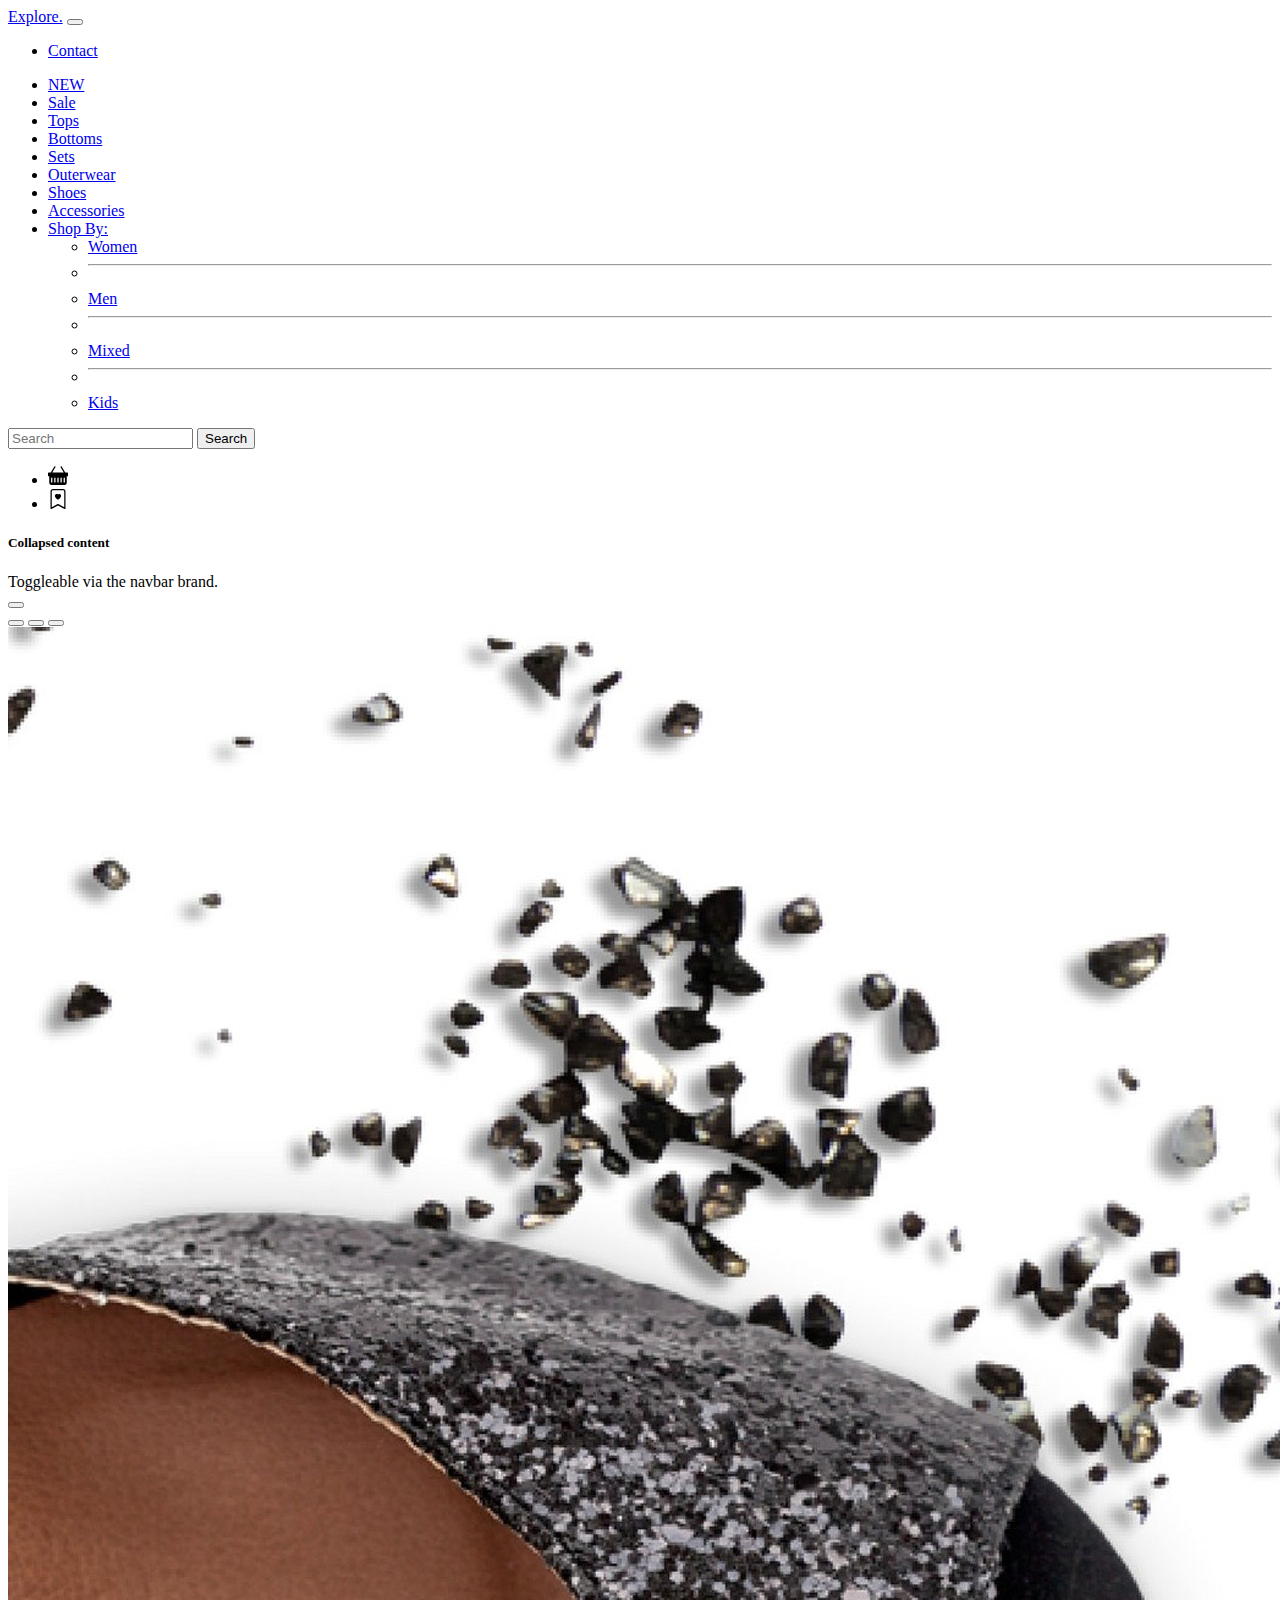
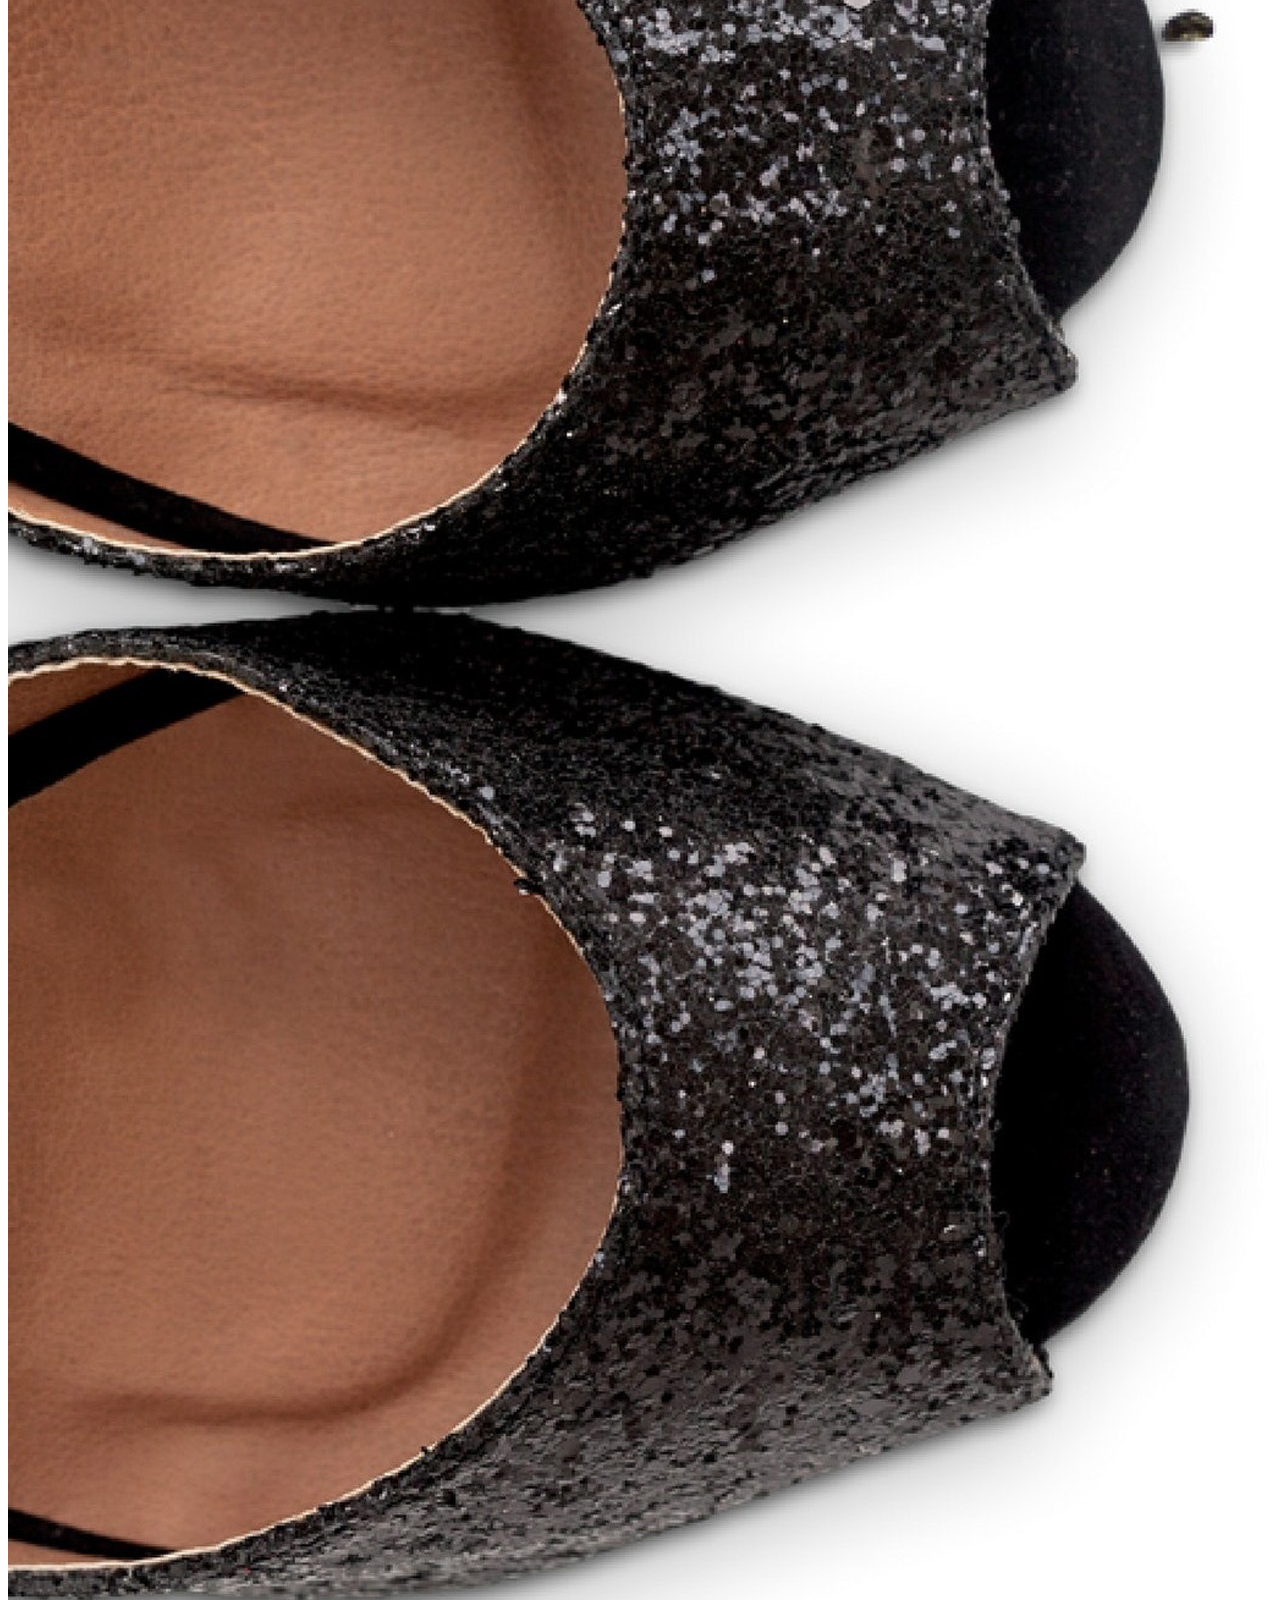
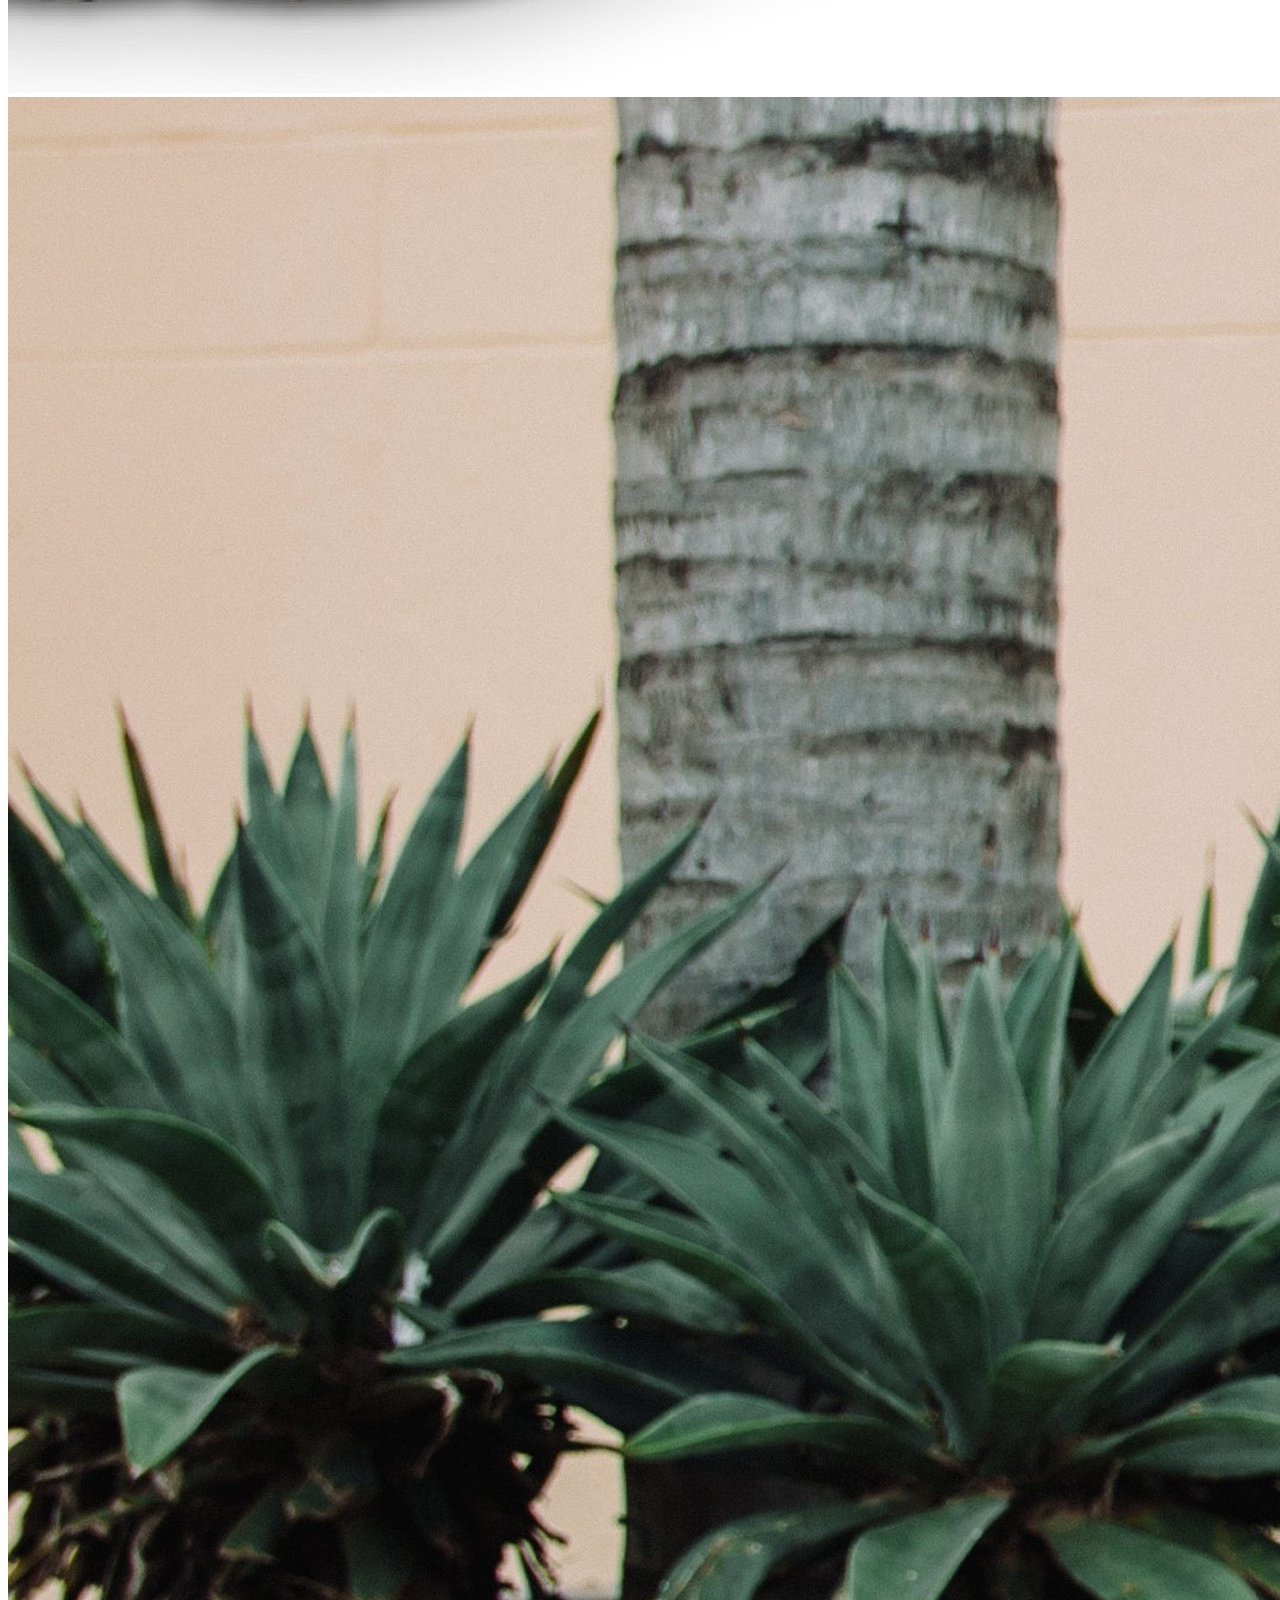
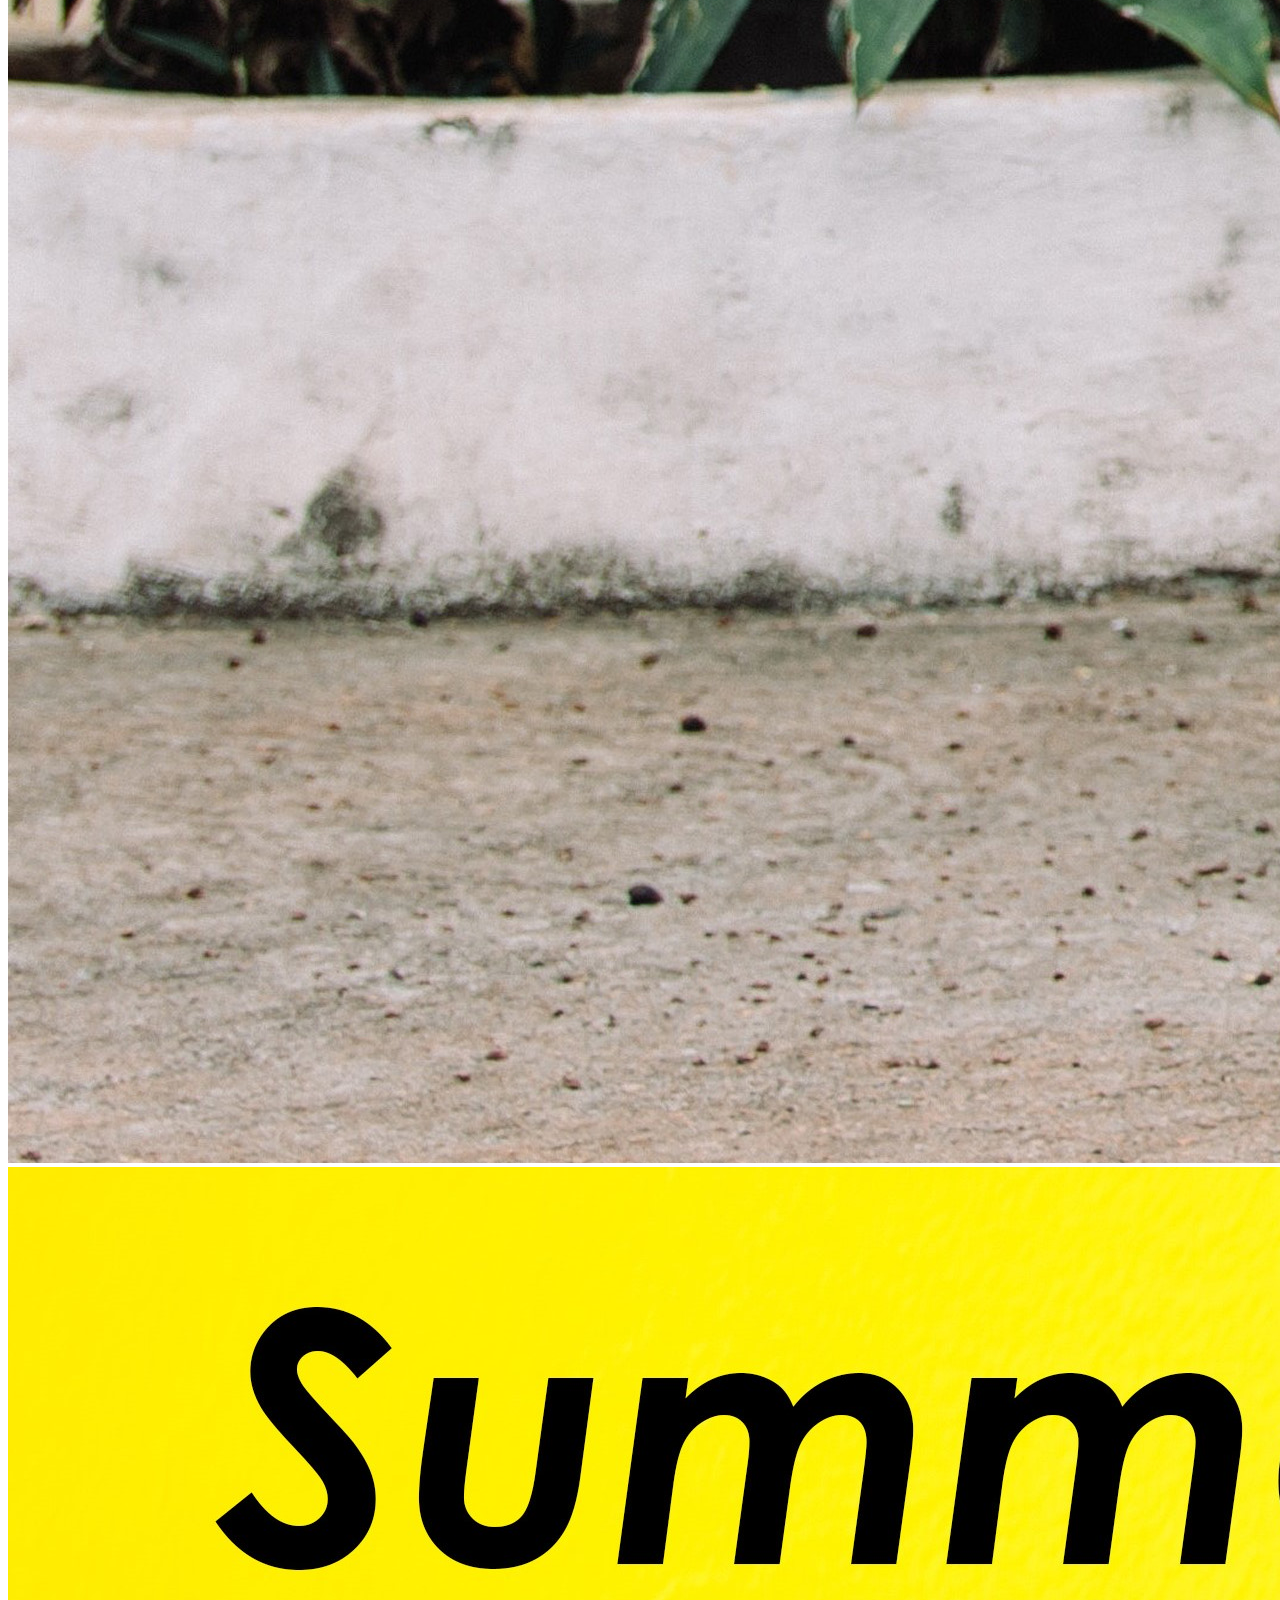
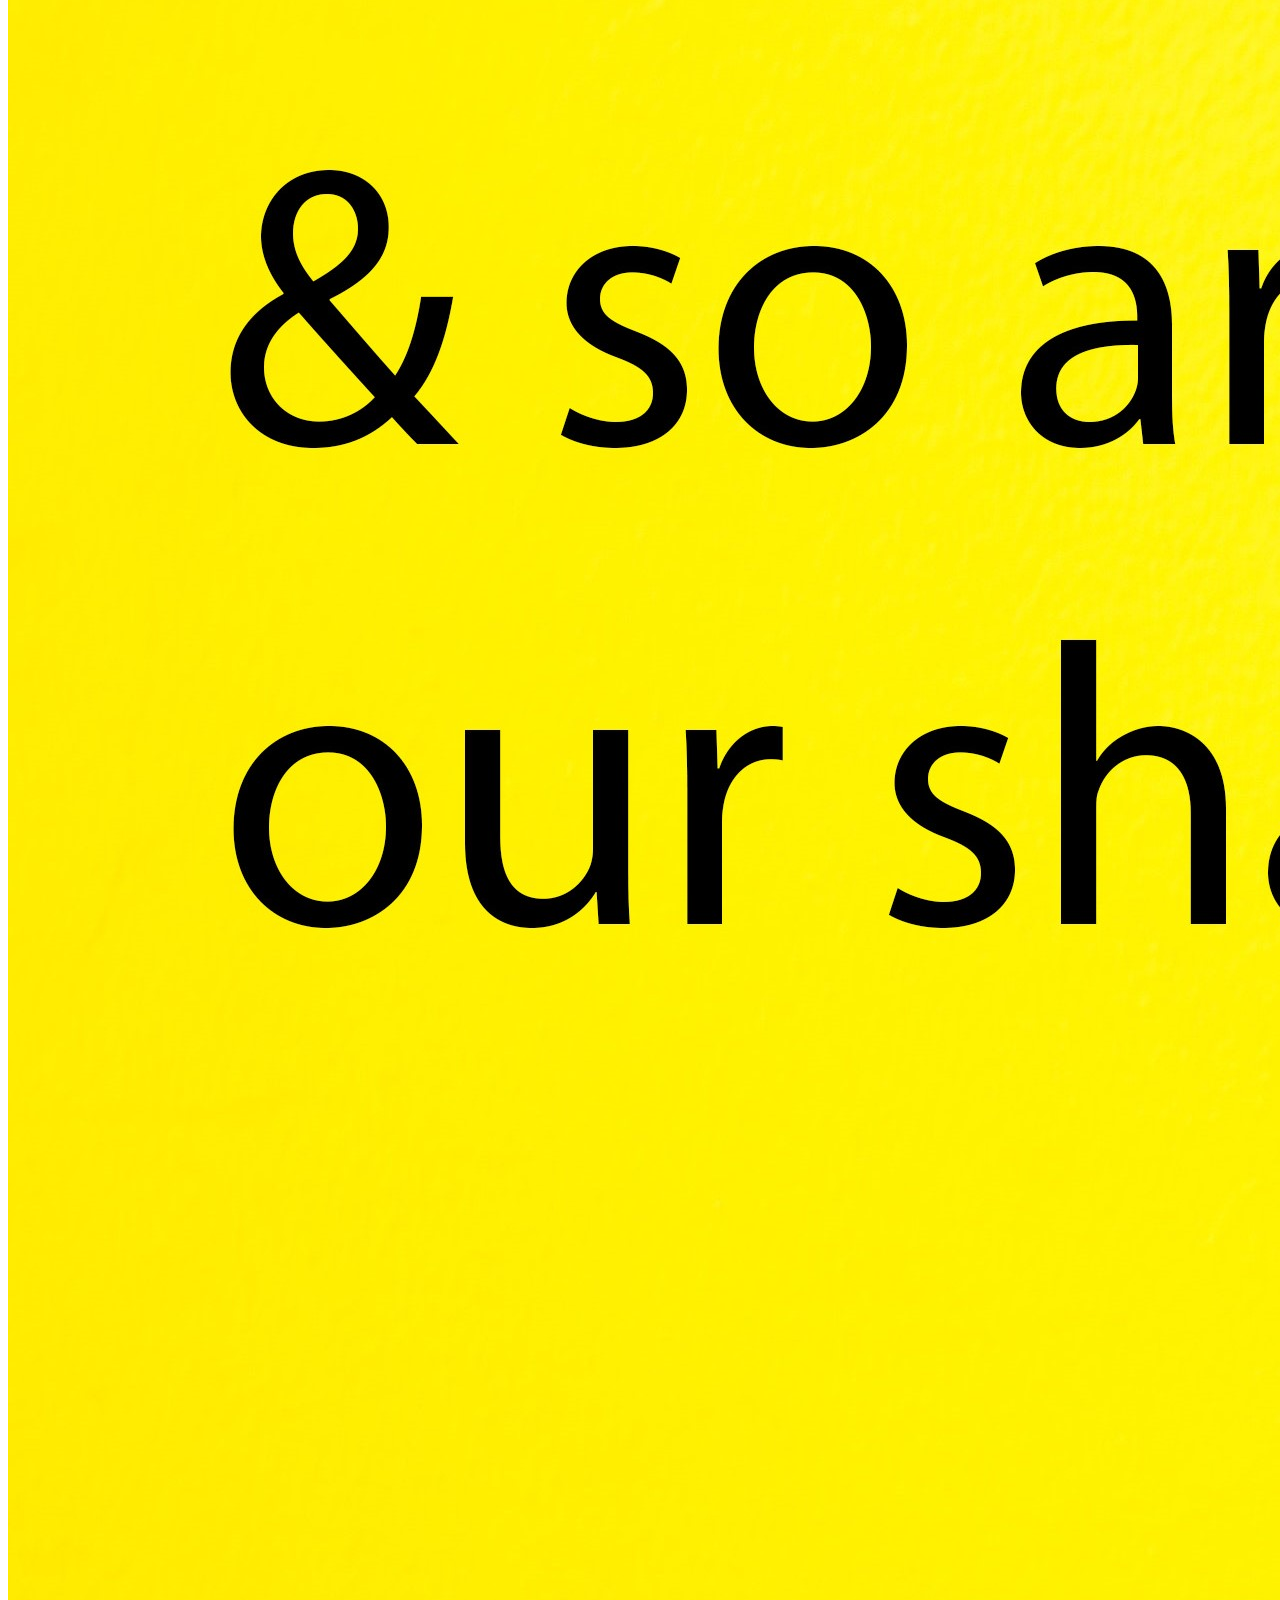
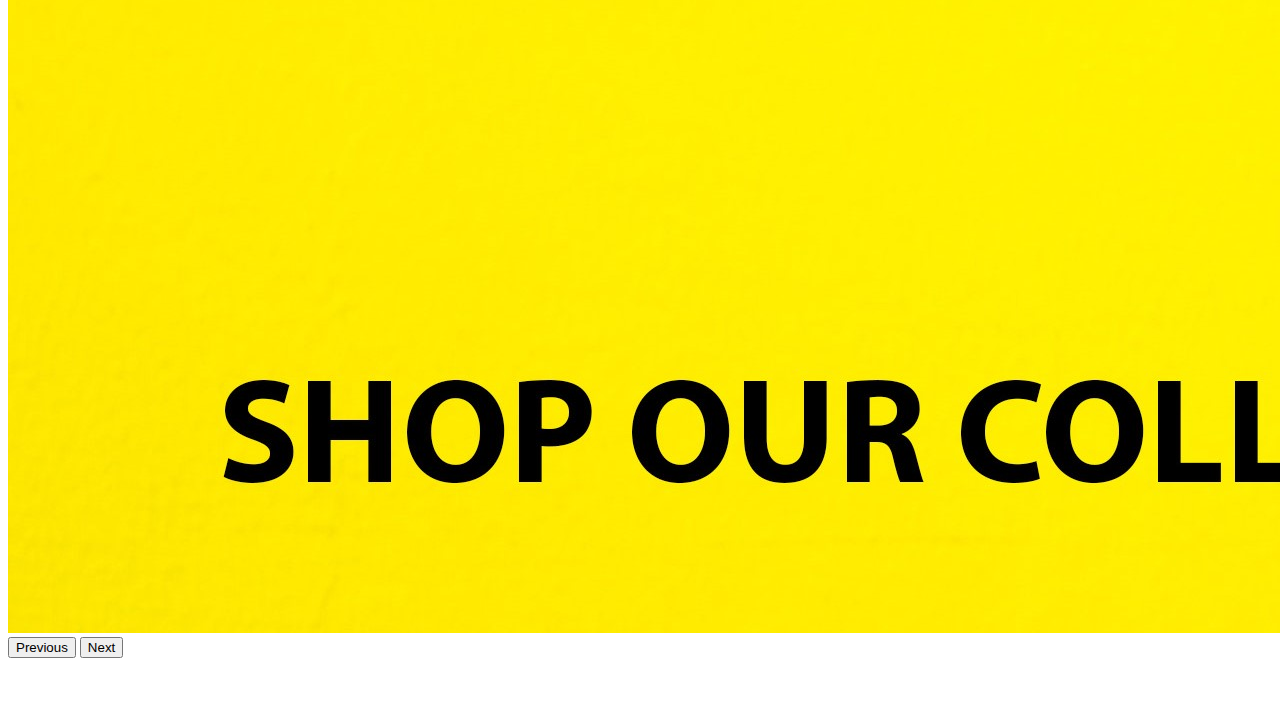
<file: Views/index.html>
<!DOCTYPE html>
<html lang="en">
<head>
    <meta charset="UTF-8">
    <meta http-equiv="X-UA-Compatible" content="IE=edge">
    <meta name="viewport" content="width=device-width, initial-scale=1.0">
    <title>Document</title>
    <!--bootstrap-->
    <link href="https://cdn.jsdelivr.net/npm/bootstrap@5.2.0/dist/css/bootstrap.min.css" rel="stylesheet" integrity="sha384-gH2yIJqKdNHPEq0n4Mqa/HGKIhSkIHeL5AyhkYV8i59U5AR6csBvApHHNl/vI1Bx" crossorigin="anonymous">
    <!--Personal CSS-->
     <link rel="stylesheet" type="text/css" href="../Public/css/style.css">

</head>
<body>
    
    <!--start of navbar-->
    <nav class="navbar navbar-expand-lg bg-light">
        <div class="container-fluid">
          <a class="navbar-brand" href="#">Explore.</a>
          <button class="navbar-toggler" type="button" data-bs-toggle="collapse" data-bs-target="#navbarSupportedContent" aria-controls="navbarSupportedContent" aria-expanded="false" aria-label="Toggle navigation">
            <span class="navbar-toggler-icon"></span>
          </button>
          <div class="collapse navbar-collapse" id="navbarSupportedContent">
            <ul class="dropdown-menu" aria-labelledby="navbarDropdownMenuLink">
              <li><a class="dropdown-item active" href="./Contact.html">Contact</a></li>
            </ul>
            <ul class="navbar-nav me-auto mb-2 mb-lg-0">
              <li class="nav-item">
                <a class="nav-link acrive" aria-current="page" href="./index.html">NEW</a>
              </li>
              <li class="nav-item">
                <a class="nav-link" href="./Sale.html">Sale</a>
              </li>

              <li class="nav-item">
                <a class="nav-link" href="./Tops.html">Tops</a>
              </li>

              <li class="nav-item">
                <a class="nav-link" href="./Bottoms.html">Bottoms</a>
              </li>

              <li class="nav-item">
                <a class="nav-link" href="./Sets.html">Sets</a>
              </li>

              <li class="nav-item">
                <a class="nav-link" href="./Outwear.html">Outerwear</a>
              </li>

              <li class="nav-item">
                <a class="nav-link" href="./Shoes.html">Shoes</a>
              </li>

              <li class="nav-item">
                <a class="nav-link" href="./Accessories.html">Accessories</a>
              </li>

              <!--dropdown-->
              <li class="nav-item dropdown">
                <a class="nav-link dropdown-toggle" href="#" role="button" data-bs-toggle="dropdown" aria-expanded="false">
                  Shop By:
                </a>
                <ul class="dropdown-menu">
                  <li><a class="dropdown-item" href="#">Women</a></li>
                  <li><hr class="dropdown-divider"></li>
                  <li><a class="dropdown-item" href="#">Men</a></li>
                  <li><hr class="dropdown-divider"></li>
                  <li><a class="dropdown-item" href="#">Mixed</a></li>
                  <li><hr class="dropdown-divider"></li>
                  <li><a class="dropdown-item" href="#">Kids</a></li>
                </ul>
              </li>
            </ul>
                <form class="d-flex" role="search">
                  <input class="form-control me-2" type="search" placeholder="Search" aria-label="Search">
                  <button class="btn btn-outline-success" type="submit" style="margin-right: 5%; ">Search</button>
                </form>
            <ul class="navbar-nav ms-auto">
              <li class="nav-item">
                <a class="nav-link" href="./Cart.html">
                  <svg xmlns="http://www.w3.org/2000/svg" width="20" height="20" fill="black" class="bi bi-basket-fill" viewBox="0 0 16 16">
                    <path d="M5.071 1.243a.5.5 0 0 1 .858.514L3.383 6h9.234L10.07 1.757a.5.5 0 1 1 .858-.514L13.783 6H15.5a.5.5 0 0 1 .5.5v2a.5.5 0 0 1-.5.5H15v5a2 2 0 0 1-2 2H3a2 2 0 0 1-2-2V9H.5a.5.5 0 0 1-.5-.5v-2A.5.5 0 0 1 .5 6h1.717L5.07 1.243zM3.5 10.5a.5.5 0 1 0-1 0v3a.5.5 0 0 0 1 0v-3zm2.5 0a.5.5 0 1 0-1 0v3a.5.5 0 0 0 1 0v-3zm2.5 0a.5.5 0 1 0-1 0v3a.5.5 0 0 0 1 0v-3zm2.5 0a.5.5 0 1 0-1 0v3a.5.5 0 0 0 1 0v-3zm2.5 0a.5.5 0 1 0-1 0v3a.5.5 0 0 0 1 0v-3z"/>
                  </svg>
                </a>
              </li>
              <li class="nav-item">
                <a class="nav-link" href="./Favorites.html">
                  <svg xmlns="http://www.w3.org/2000/svg" width="20" height="20" fill="Black" class="bi bi-bookmark-heart" viewBox="0 0 16 16">
                    <path fill-rule="evenodd" d="M8 4.41c1.387-1.425 4.854 1.07 0 4.277C3.146 5.48 6.613 2.986 8 4.412z"/>
                    <path d="M2 2a2 2 0 0 1 2-2h8a2 2 0 0 1 2 2v13.5a.5.5 0 0 1-.777.416L8 13.101l-5.223 2.815A.5.5 0 0 1 2 15.5V2zm2-1a1 1 0 0 0-1 1v12.566l4.723-2.482a.5.5 0 0 1 .554 0L13 14.566V2a1 1 0 0 0-1-1H4z"/>
                  </svg>
                </a>  
              </li>
            </ul>    
          </div>
        </div>
      </nav>
      <!--end of navbar-->

    <!--navbar toggle-->
    <div class="collapse" id="navbarToggleExternalContent">
        <div class="bg-dark p-4">
          <h5 class="text-white h4">Collapsed content</h5>
          <span class="text-muted">Toggleable via the navbar brand.</span>
        </div>
      </div>
      <nav class="navbar navbar-dark bg-dark">
        <div class="container-fluid">
          <button class="navbar-toggler" type="button" data-bs-toggle="collapse" data-bs-target="#navbarToggleExternalContent" aria-controls="navbarToggleExternalContent" aria-expanded="false" aria-label="Toggle navigation">
            <span class="navbar-toggler-icon"></span>
          </button>
        </div>
      </nav>
      <!--end navbar toggle-->

      <!--start Carousel-->
      <div id="carouselExampleIndicators" class="carousel slide" data-bs-ride="true">
        <div class="carousel-indicators">
          <button type="button" data-bs-target="#carouselExampleIndicators" data-bs-slide-to="0" class="active" aria-current="true" aria-label="Slide 1"></button>
          <button type="button" data-bs-target="#carouselExampleIndicators" data-bs-slide-to="1" aria-label="Slide 2"></button>
          <button type="button" data-bs-target="#carouselExampleIndicators" data-bs-slide-to="2" aria-label="Slide 3"></button>
        </div>
        <div class="carousel-inner">

            <div class="carousel-item">
                <img src="../Public/Photos/BOGO.jpg" class="d-block w-100" alt="...">
              </div>
              
          <div class="carousel-item active">
            <img src="../Public/Photos/boots.jpg" class="d-block w-100" alt="...">
          </div>
          
          <div class="carousel-item">
            <img src="../Public/Photos/Summer.jpg" class="d-block w-100" alt="...">
          </div>
          
        </div>
        <button class="carousel-control-prev" type="button" data-bs-target="#carouselExampleIndicators" data-bs-slide="prev">
          <span class="carousel-control-prev-icon" aria-hidden="true"></span>
          <span class="visually-hidden">Previous</span>
        </button>
        <button class="carousel-control-next" type="button" data-bs-target="#carouselExampleIndicators" data-bs-slide="next">
          <span class="carousel-control-next-icon" aria-hidden="true"></span>
          <span class="visually-hidden">Next</span>
        </button>
      </div>
      <!--end Carousel-->
<br>
<br>
<br>
    <!--bootstrap-->
    <script src="https://cdn.jsdelivr.net/npm/bootstrap@5.2.0/dist/js/bootstrap.bundle.min.js" integrity="sha384-A3rJD856KowSb7dwlZdYEkO39Gagi7vIsF0jrRAoQmDKKtQBHUuLZ9AsSv4jD4Xa" crossorigin="anonymous"></script>



</body>
</html>
</file>
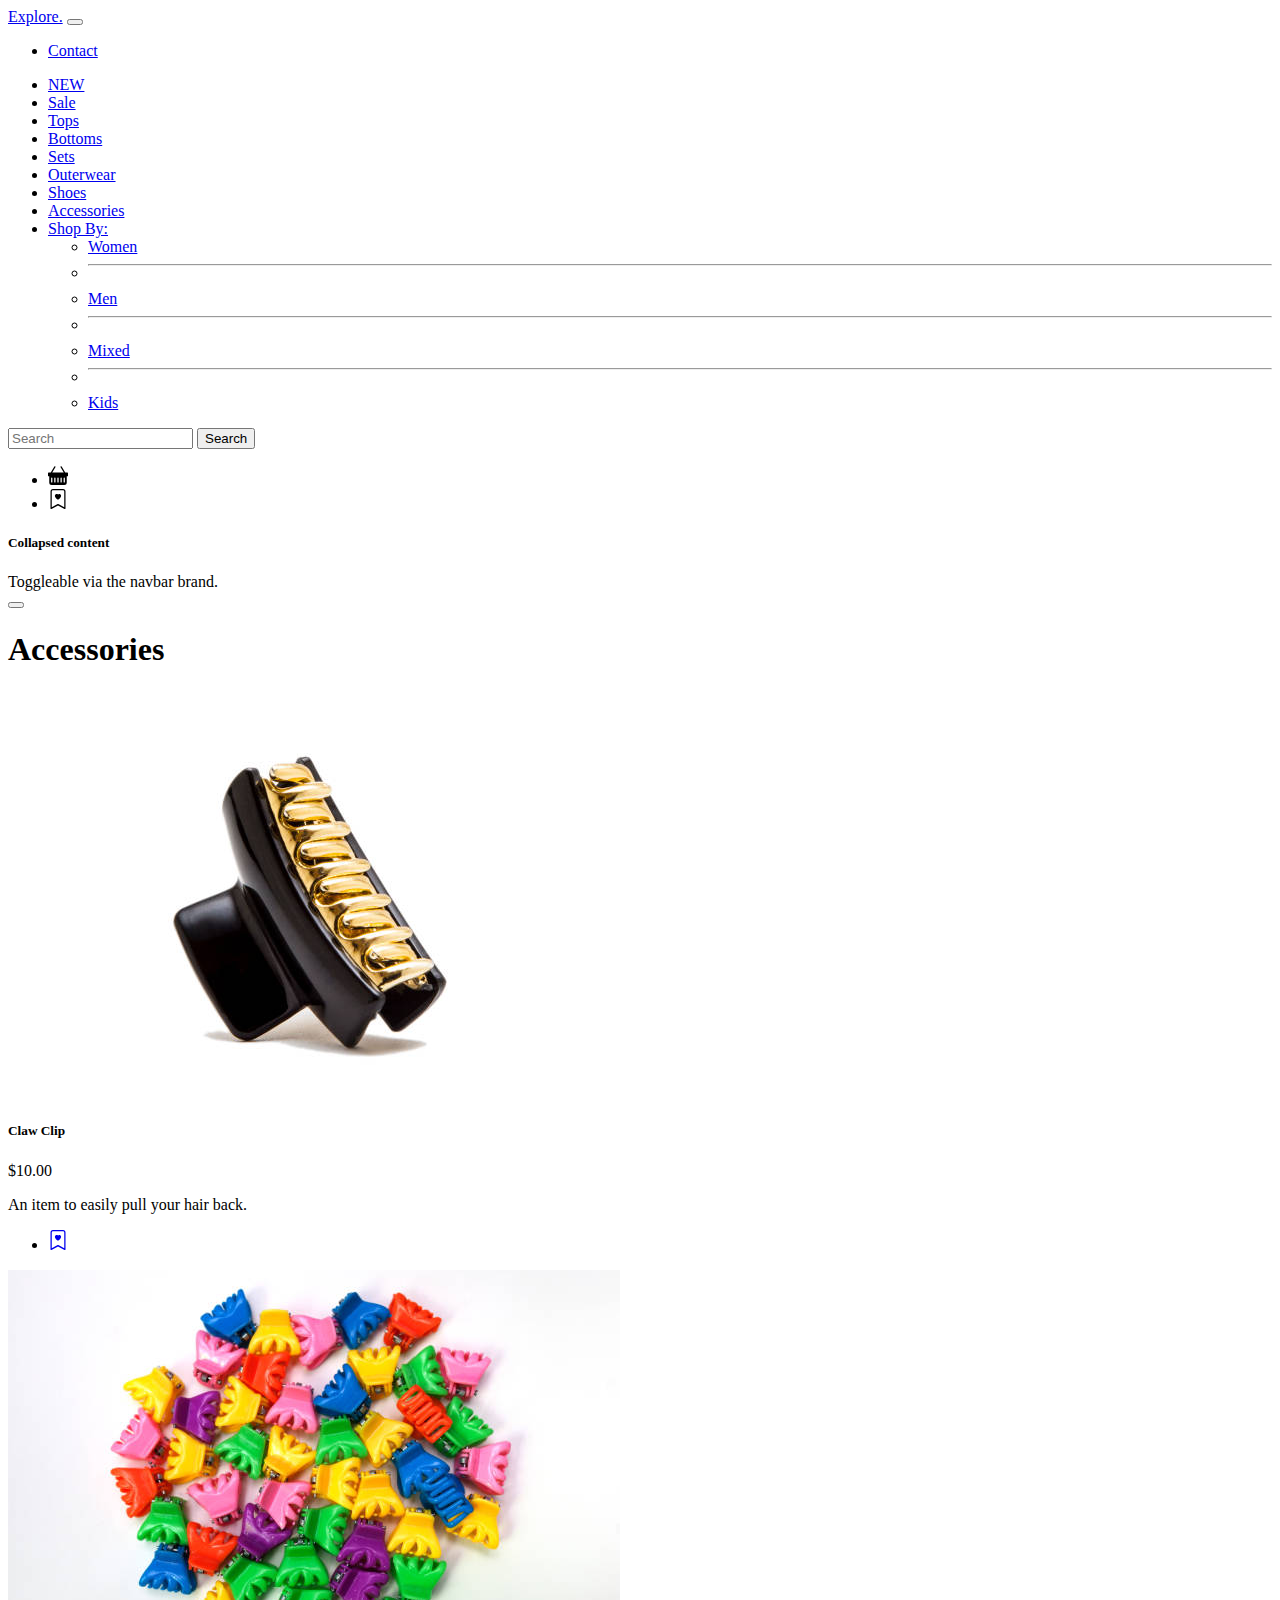
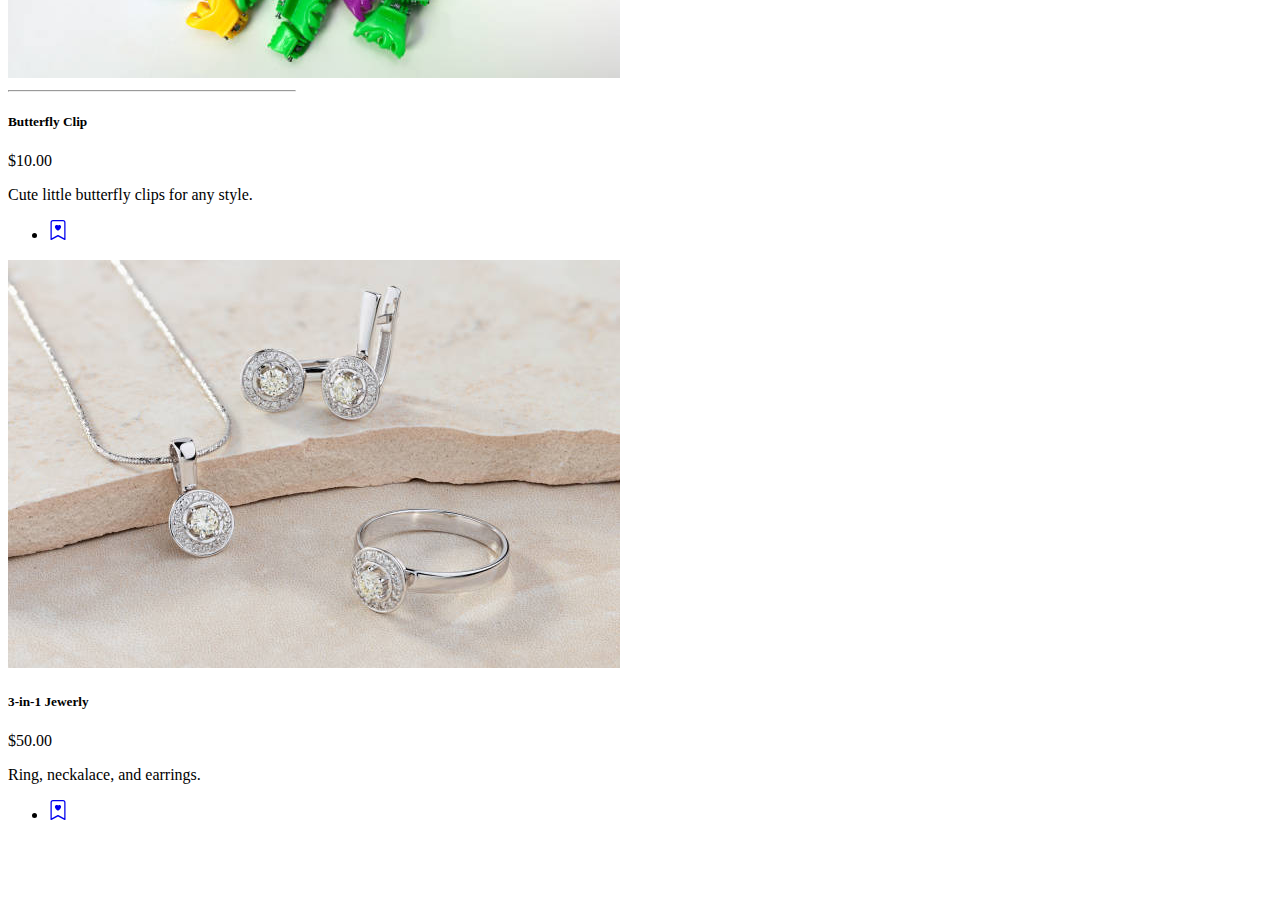
<file: Views/Accessories.html>
<!DOCTYPE html>
<html lang="en">
<head>
    <meta charset="UTF-8">
    <meta http-equiv="X-UA-Compatible" content="IE=edge">
    <meta name="viewport" content="width=device-width, initial-scale=1.0">
    <title>Document</title>
    <!--bootstrap-->
    <link href="https://cdn.jsdelivr.net/npm/bootstrap@5.2.0/dist/css/bootstrap.min.css" rel="stylesheet" integrity="sha384-gH2yIJqKdNHPEq0n4Mqa/HGKIhSkIHeL5AyhkYV8i59U5AR6csBvApHHNl/vI1Bx" crossorigin="anonymous">

</head>
<body>
    
    <!--start of navbar-->
    <nav class="navbar navbar-expand-lg bg-light">
        <div class="container-fluid">
          <a class="navbar-brand" href="#">Explore.</a>
          <button class="navbar-toggler" type="button" data-bs-toggle="collapse" data-bs-target="#navbarSupportedContent" aria-controls="navbarSupportedContent" aria-expanded="false" aria-label="Toggle navigation">
            <span class="navbar-toggler-icon"></span>
          </button>
          <div class="collapse navbar-collapse" id="navbarSupportedContent">
            <ul class="dropdown-menu" aria-labelledby="navbarDropdownMenuLink">
              <li><a class="dropdown-item active" href="./Contact.html">Contact</a></li>
            </ul>
            </ul>
            <ul class="navbar-nav me-auto mb-2 mb-lg-0">
              <li class="nav-item">
                <a class="nav-link" href="./index.html">NEW</a>
              </li>
              <li class="nav-item">
                <a class="nav-link" href="./Sale.html">Sale</a>
              </li>

              <li class="nav-item">
                <a class="nav-link" href="./Tops.html">Tops</a>
              </li>

              <li class="nav-item">
                <a class="nav-link" href="./Bottoms.html"">Bottoms</a>
              </li>

              <li class="nav-item">
                <a class="nav-link" href="./Sets.html">Sets</a>
              </li>

              <li class="nav-item">
                <a class="nav-link" href="./Outwear.html">Outerwear</a>
              </li>

              <li class="nav-item">
                <a class="nav-link" href="./Shoes.html">Shoes</a>
              </li>

              <li class="nav-item">
                <a class="nav-link active" aria-current="page" href="./Accessories.html">Accessories</a>
              </li>

              <!--dropdown-->
              <li class="nav-item dropdown">
                <a class="nav-link dropdown-toggle" href="#" role="button" data-bs-toggle="dropdown" aria-expanded="false">
                  Shop By:
                </a>
                <ul class="dropdown-menu">
                  <li><a class="dropdown-item" href="#">Women</a></li>
                  <li><hr class="dropdown-divider"></li>
                  <li><a class="dropdown-item" href="#">Men</a></li>
                  <li><hr class="dropdown-divider"></li>
                  <li><a class="dropdown-item" href="#">Mixed</a></li>
                  <li><hr class="dropdown-divider"></li>
                  <li><a class="dropdown-item" href="#">Kids</a></li>
                </ul>
              </li>
            </ul>
            <form class="d-flex" role="search">
              <input class="form-control me-2" type="search" placeholder="Search" aria-label="Search">
              <button class="btn btn-outline-success" type="submit" style="margin-right: 5%; ">Search</button>
            </form>
        <ul class="navbar-nav ms-auto">
          <li class="nav-item">
            <a class="nav-link" href="./Cart.html">
              <svg xmlns="http://www.w3.org/2000/svg" width="20" height="20" fill="black" class="bi bi-basket-fill" viewBox="0 0 16 16">
                <path d="M5.071 1.243a.5.5 0 0 1 .858.514L3.383 6h9.234L10.07 1.757a.5.5 0 1 1 .858-.514L13.783 6H15.5a.5.5 0 0 1 .5.5v2a.5.5 0 0 1-.5.5H15v5a2 2 0 0 1-2 2H3a2 2 0 0 1-2-2V9H.5a.5.5 0 0 1-.5-.5v-2A.5.5 0 0 1 .5 6h1.717L5.07 1.243zM3.5 10.5a.5.5 0 1 0-1 0v3a.5.5 0 0 0 1 0v-3zm2.5 0a.5.5 0 1 0-1 0v3a.5.5 0 0 0 1 0v-3zm2.5 0a.5.5 0 1 0-1 0v3a.5.5 0 0 0 1 0v-3zm2.5 0a.5.5 0 1 0-1 0v3a.5.5 0 0 0 1 0v-3zm2.5 0a.5.5 0 1 0-1 0v3a.5.5 0 0 0 1 0v-3z"/>
              </svg>
            </a>
          </li>
          <li class="nav-item">
            <a class="nav-link" href="./Favorites.html">
              <svg xmlns="http://www.w3.org/2000/svg" width="20" height="20" fill="Black" class="bi bi-bookmark-heart" viewBox="0 0 16 16">
                <path fill-rule="evenodd" d="M8 4.41c1.387-1.425 4.854 1.07 0 4.277C3.146 5.48 6.613 2.986 8 4.412z"/>
                <path d="M2 2a2 2 0 0 1 2-2h8a2 2 0 0 1 2 2v13.5a.5.5 0 0 1-.777.416L8 13.101l-5.223 2.815A.5.5 0 0 1 2 15.5V2zm2-1a1 1 0 0 0-1 1v12.566l4.723-2.482a.5.5 0 0 1 .554 0L13 14.566V2a1 1 0 0 0-1-1H4z"/>
              </svg>
            </a>  
          </li>
        </ul>  
      </div>
    </div>
  </nav>
      <!--end of navbar-->

    <!--navbar toggle-->
    <div class="collapse" id="navbarToggleExternalContent">
        <div class="bg-dark p-4">
          <h5 class="text-white h4">Collapsed content</h5>
          <span class="text-muted">Toggleable via the navbar brand.</span>
        </div>
      </div>
      <nav class="navbar navbar-dark bg-dark">
        <div class="container-fluid">
          <button class="navbar-toggler" type="button" data-bs-toggle="collapse" data-bs-target="#navbarToggleExternalContent" aria-controls="navbarToggleExternalContent" aria-expanded="false" aria-label="Toggle navigation">
            <span class="navbar-toggler-icon"></span>
          </button>
        </div>
      </nav>
      <!--end navbar toggle-->

       <!---Start of title-->
  <div class="container">
    <div class="col">
      <div class="row">
        <h1 class="text-center">Accessories</h1>
      </div>
    </div>
  </div>
  <!---End of title-->
  <!--Start of Claw Clip-->
  <div class="container text-center">
    <div class="row d-flex justify-content-center">
      <div class="card" style="width: 18rem;">
        <div class="row">
          <img src="../Public/Photos/Claw clip.jpg" class="card-img-top" alt="Claw Clip">
        <div class="card-body">
          <h5 class="card-title">Claw Clip</h5>
          <p class="price">$10.00</p>
          <p class="card-text">An item to easily pull your hair back.</p>
          <ul class="navbar-nav ms-auto">
            <li class="nav-item">
              <a class="nav-link" href="./Favorites.html">
                <svg xmlns="http://www.w3.org/2000/svg" width="20" height="20" fill="currentColor" class="bi bi-bookmark-heart-fill" viewBox="0 0 16 16">
                  <path fill-rule="evenodd" d="M8 4.41c1.387-1.425 4.854 1.07 0 4.277C3.146 5.48 6.613 2.986 8 4.412z"/>
                  <path d="M2 2a2 2 0 0 1 2-2h8a2 2 0 0 1 2 2v13.5a.5.5 0 0 1-.777.416L8 13.101l-5.223 2.815A.5.5 0 0 1 2 15.5V2zm2-1a1 1 0 0 0-1 1v12.566l4.723-2.482a.5.5 0 0 1 .554 0L13 14.566V2a1 1 0 0 0-1-1H4z"/>
                </svg>
              </a>
            </li>
          </ul>
        </div>
      </div>
      </div>
      <!--End of Claw Clip-->
      <!--Start of Butterfly Clips-->
      <div class="card" style="width: 18rem;">
        <div class="col">
          <img src="../Public/Photos/butterfly clips.jpg" class="card-img-top" alt="Butterfly Clip">
          <hr>
          <h5 class="card-title">Butterfly Clip</h5>
          <p class="price">$10.00</p>
          <p class="card-text">Cute little butterfly clips for any style.</p>
          <ul class="navbar-nav ms-auto">
            <li class="nav-item">
              <a class="nav-link" href="./Favorites.html">
                <svg xmlns="http://www.w3.org/2000/svg" width="20" height="20" fill="currentColor" class="bi bi-bookmark-heart-fill" viewBox="0 0 16 16">
                  <path fill-rule="evenodd" d="M8 4.41c1.387-1.425 4.854 1.07 0 4.277C3.146 5.48 6.613 2.986 8 4.412z"/>
                  <path d="M2 2a2 2 0 0 1 2-2h8a2 2 0 0 1 2 2v13.5a.5.5 0 0 1-.777.416L8 13.101l-5.223 2.815A.5.5 0 0 1 2 15.5V2zm2-1a1 1 0 0 0-1 1v12.566l4.723-2.482a.5.5 0 0 1 .554 0L13 14.566V2a1 1 0 0 0-1-1H4z"/>
                </svg>
              </a>
            </li>
          </ul>
        </div>
      </div>
      <!---End of Butterfly Clips-->
      <!--Start of Jewerly-->
      <div class="card" style="width: 18rem;">
       <div class="col">
        <img src="../Public/Photos/jewerly.jpg" class="card-img-top" alt="Jewerly">
        <div class="card-body">
          <h5 class="card-title text-center">3-in-1 Jewerly</h5>
          <p class="price">$50.00</p>
          <p class="card-text">Ring, neckalace, and earrings.</p>
          <ul class="navbar-nav ms-auto">
            <li class="nav-item">
              <a class="nav-link" href="./Favorites.html">
                <svg xmlns="http://www.w3.org/2000/svg" width="20" height="20" fill="currentColor" class="bi bi-bookmark-heart-fill" viewBox="0 0 16 16">
                  <path fill-rule="evenodd" d="M8 4.41c1.387-1.425 4.854 1.07 0 4.277C3.146 5.48 6.613 2.986 8 4.412z"/>
                  <path d="M2 2a2 2 0 0 1 2-2h8a2 2 0 0 1 2 2v13.5a.5.5 0 0 1-.777.416L8 13.101l-5.223 2.815A.5.5 0 0 1 2 15.5V2zm2-1a1 1 0 0 0-1 1v12.566l4.723-2.482a.5.5 0 0 1 .554 0L13 14.566V2a1 1 0 0 0-1-1H4z"/>
                </svg>
              </a>
            </li>
          </ul>
        </div>
       </div>
      </div>
  <!-- End of Jewerly-->
</div>
</div>
      
<br>
<br>
<br>
    <!--bootstrap-->
    <script src="https://cdn.jsdelivr.net/npm/bootstrap@5.2.0/dist/js/bootstrap.bundle.min.js" integrity="sha384-A3rJD856KowSb7dwlZdYEkO39Gagi7vIsF0jrRAoQmDKKtQBHUuLZ9AsSv4jD4Xa" crossorigin="anonymous"></script>
</body>
</html>
</file>
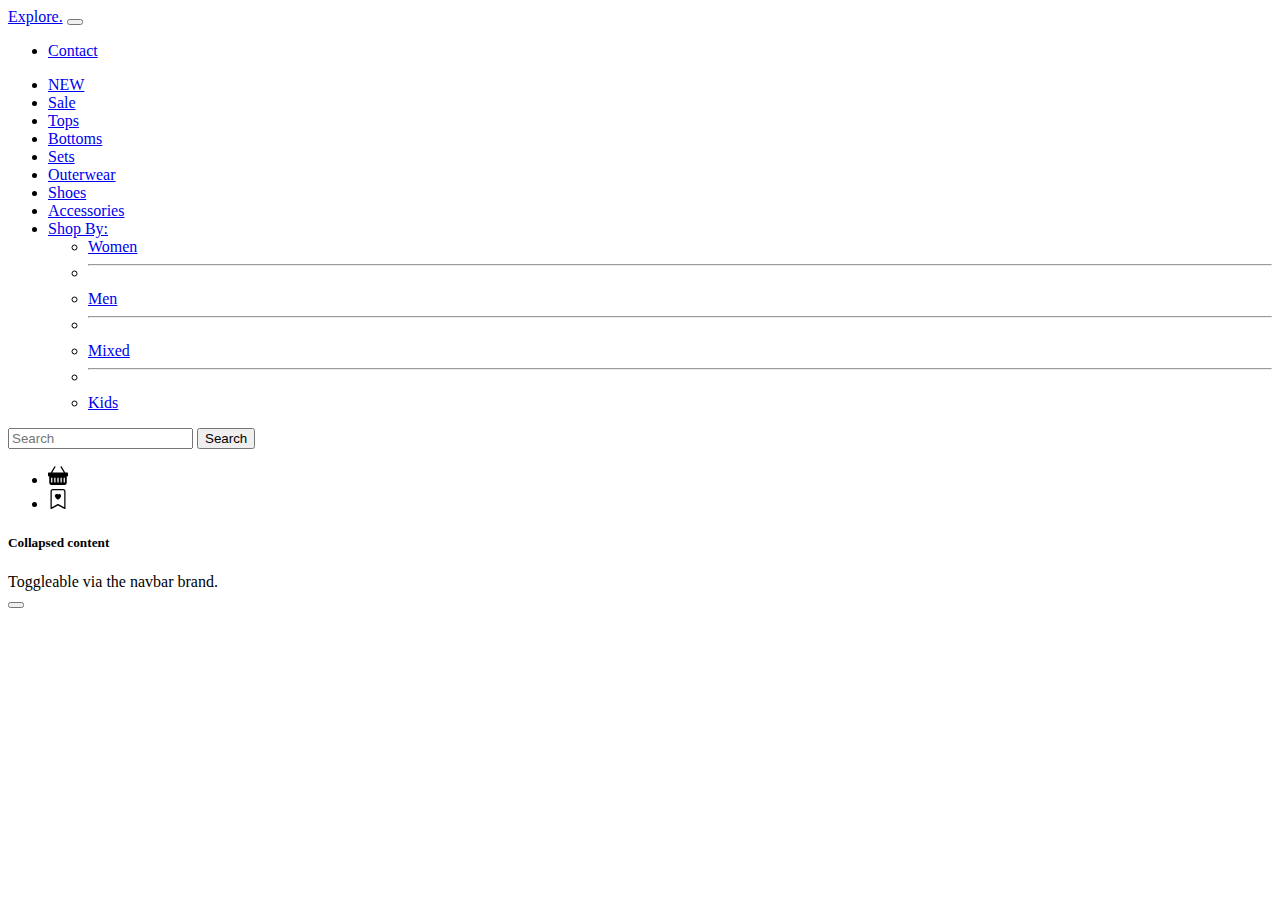
<file: Views/Bottoms.html>
<!DOCTYPE html>
<html lang="en">
<head>
    <meta charset="UTF-8">
    <meta http-equiv="X-UA-Compatible" content="IE=edge">
    <meta name="viewport" content="width=device-width, initial-scale=1.0">
    <title>Document</title>
    <!--bootstrap-->
    <link href="https://cdn.jsdelivr.net/npm/bootstrap@5.2.0/dist/css/bootstrap.min.css" rel="stylesheet" integrity="sha384-gH2yIJqKdNHPEq0n4Mqa/HGKIhSkIHeL5AyhkYV8i59U5AR6csBvApHHNl/vI1Bx" crossorigin="anonymous">

</head>
<body>
    
    <!--start of navbar-->
    <nav class="navbar navbar-expand-lg bg-light">
        <div class="container-fluid">
          <a class="navbar-brand" href="#">Explore.</a>
          <button class="navbar-toggler" type="button" data-bs-toggle="collapse" data-bs-target="#navbarSupportedContent" aria-controls="navbarSupportedContent" aria-expanded="false" aria-label="Toggle navigation">
            <span class="navbar-toggler-icon"></span>
          </button>
          <div class="collapse navbar-collapse" id="navbarSupportedContent">
            <ul class="dropdown-menu" aria-labelledby="navbarDropdownMenuLink">
              <li><a class="dropdown-item active" href="./Contact.html">Contact</a></li>
            </ul>
            </ul>
            <ul class="navbar-nav me-auto mb-2 mb-lg-0">
              <li class="nav-item">
                <a class="nav-link " href="./index.html">NEW</a>
              </li>
              <li class="nav-item">
                <a class="nav-link" href="./Sale.html">Sale</a>
              </li>

              <li class="nav-item">
                <a class="nav-link" href="./Tops.html">Tops</a>
              </li>

              <li class="nav-item">
                <a class="nav-link" href="./Bottoms.html">Bottoms</a>
              </li>

              <li class="nav-item">
                <a class="nav-link" href="./Sets.html">Sets</a>
              </li>

              <li class="nav-item">
                <a class="nav-link active" aria-current="page" href="./Outwear.html">Outerwear</a>
              </li>

              <li class="nav-item">
                <a class="nav-link" href="./Shoes.html">Shoes</a>
              </li>

              <li class="nav-item">
                <a class="nav-link" href="./Accessories.html">Accessories</a>
              </li>

              <!--dropdown-->
              <li class="nav-item dropdown">
                <a class="nav-link dropdown-toggle" href="#" role="button" data-bs-toggle="dropdown" aria-expanded="false">
                  Shop By:
                </a>
                <ul class="dropdown-menu">
                  <li><a class="dropdown-item" href="#">Women</a></li>
                  <li><hr class="dropdown-divider"></li>
                  <li><a class="dropdown-item" href="#">Men</a></li>
                  <li><hr class="dropdown-divider"></li>
                  <li><a class="dropdown-item" href="#">Mixed</a></li>
                  <li><hr class="dropdown-divider"></li>
                  <li><a class="dropdown-item" href="#">Kids</a></li>
                </ul>
              </li>
            </ul>
            <form class="d-flex" role="search">
              <input class="form-control me-2" type="search" placeholder="Search" aria-label="Search">
              <button class="btn btn-outline-success" type="submit" style="margin-right: 5%; ">Search</button>
            </form>
        <ul class="navbar-nav ms-auto">
          <li class="nav-item">
            <a class="nav-link" href="./Cart.html">
              <svg xmlns="http://www.w3.org/2000/svg" width="20" height="20" fill="black" class="bi bi-basket-fill" viewBox="0 0 16 16">
                <path d="M5.071 1.243a.5.5 0 0 1 .858.514L3.383 6h9.234L10.07 1.757a.5.5 0 1 1 .858-.514L13.783 6H15.5a.5.5 0 0 1 .5.5v2a.5.5 0 0 1-.5.5H15v5a2 2 0 0 1-2 2H3a2 2 0 0 1-2-2V9H.5a.5.5 0 0 1-.5-.5v-2A.5.5 0 0 1 .5 6h1.717L5.07 1.243zM3.5 10.5a.5.5 0 1 0-1 0v3a.5.5 0 0 0 1 0v-3zm2.5 0a.5.5 0 1 0-1 0v3a.5.5 0 0 0 1 0v-3zm2.5 0a.5.5 0 1 0-1 0v3a.5.5 0 0 0 1 0v-3zm2.5 0a.5.5 0 1 0-1 0v3a.5.5 0 0 0 1 0v-3zm2.5 0a.5.5 0 1 0-1 0v3a.5.5 0 0 0 1 0v-3z"/>
              </svg>
            </a>
          </li>
          <li class="nav-item">
            <a class="nav-link" href="./Favorites.html">
              <svg xmlns="http://www.w3.org/2000/svg" width="20" height="20" fill="Black" class="bi bi-bookmark-heart" viewBox="0 0 16 16">
                <path fill-rule="evenodd" d="M8 4.41c1.387-1.425 4.854 1.07 0 4.277C3.146 5.48 6.613 2.986 8 4.412z"/>
                <path d="M2 2a2 2 0 0 1 2-2h8a2 2 0 0 1 2 2v13.5a.5.5 0 0 1-.777.416L8 13.101l-5.223 2.815A.5.5 0 0 1 2 15.5V2zm2-1a1 1 0 0 0-1 1v12.566l4.723-2.482a.5.5 0 0 1 .554 0L13 14.566V2a1 1 0 0 0-1-1H4z"/>
              </svg>
            </a>  
          </li>
        </ul>  
      </div>
    </div>
  </nav>
      <!--end of navbar-->

    <!--navbar toggle-->
    <div class="collapse" id="navbarToggleExternalContent">
        <div class="bg-dark p-4">
          <h5 class="text-white h4">Collapsed content</h5>
          <span class="text-muted">Toggleable via the navbar brand.</span>
        </div>
      </div>
      <nav class="navbar navbar-dark bg-dark">
        <div class="container-fluid">
          <button class="navbar-toggler" type="button" data-bs-toggle="collapse" data-bs-target="#navbarToggleExternalContent" aria-controls="navbarToggleExternalContent" aria-expanded="false" aria-label="Toggle navigation">
            <span class="navbar-toggler-icon"></span>
          </button>
        </div>
      </nav>
      <!--end navbar toggle-->

      
<br>
<br>
<br>
    <!--bootstrap-->
    <script src="https://cdn.jsdelivr.net/npm/bootstrap@5.2.0/dist/js/bootstrap.bundle.min.js" integrity="sha384-A3rJD856KowSb7dwlZdYEkO39Gagi7vIsF0jrRAoQmDKKtQBHUuLZ9AsSv4jD4Xa" crossorigin="anonymous"></script>
</body>
</html>
</file>
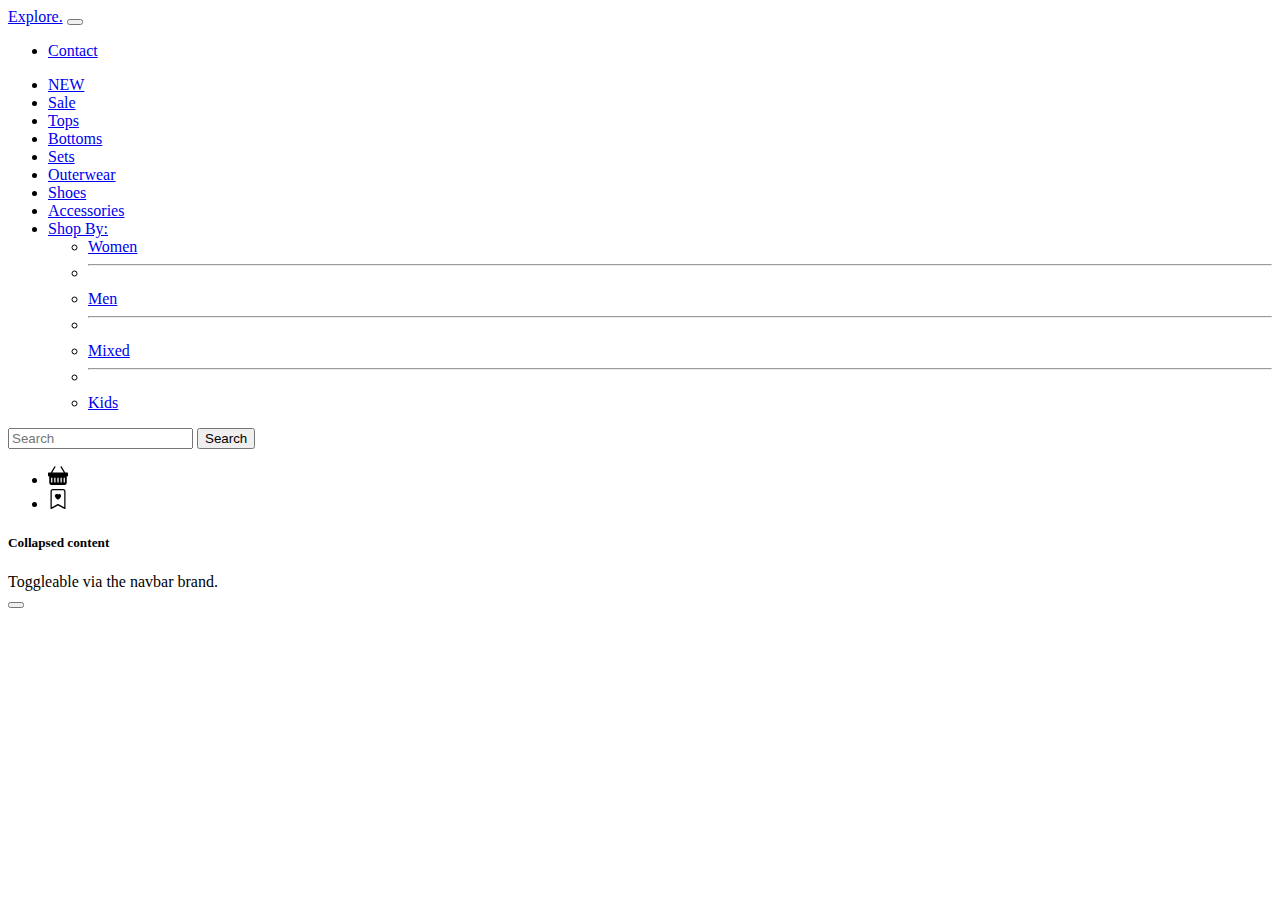
<file: Views/Outwear.html>
<!DOCTYPE html>
<html lang="en">
<head>
    <meta charset="UTF-8">
    <meta http-equiv="X-UA-Compatible" content="IE=edge">
    <meta name="viewport" content="width=device-width, initial-scale=1.0">
    <title>Document</title>
    <!--bootstrap-->
    <link href="https://cdn.jsdelivr.net/npm/bootstrap@5.2.0/dist/css/bootstrap.min.css" rel="stylesheet" integrity="sha384-gH2yIJqKdNHPEq0n4Mqa/HGKIhSkIHeL5AyhkYV8i59U5AR6csBvApHHNl/vI1Bx" crossorigin="anonymous">

</head>
<body>
    
    <!--start of navbar-->
    <nav class="navbar navbar-expand-lg bg-light">
        <div class="container-fluid">
          <a class="navbar-brand" href="#">Explore.</a>
          <button class="navbar-toggler" type="button" data-bs-toggle="collapse" data-bs-target="#navbarSupportedContent" aria-controls="navbarSupportedContent" aria-expanded="false" aria-label="Toggle navigation">
            <span class="navbar-toggler-icon"></span>
          </button>
          <div class="collapse navbar-collapse" id="navbarSupportedContent">
            <ul class="dropdown-menu" aria-labelledby="navbarDropdownMenuLink">
              <li><a class="dropdown-item active" href="./Contact.html">Contact</a></li>
            </ul>
            </ul>
            <ul class="navbar-nav me-auto mb-2 mb-lg-0">
              <li class="nav-item">
                <a class="nav-link" href="./index.html">NEW</a>
              </li>
              <li class="nav-item">
                <a class="nav-link" href="./Sale.html">Sale</a>
              </li>

              <li class="nav-item">
                <a class="nav-link" href="./Tops.html">Tops</a>
              </li>

              <li class="nav-item">
                <a class="nav-link" href="./Bottoms.html">Bottoms</a>
              </li>

              <li class="nav-item">
                <a class="nav-link" href="./Sets.html">Sets</a>
              </li>

              <li class="nav-item">
                <a class="nav-link active" aria-current="page" href="./Outwear.html">Outerwear</a>
              </li>

              <li class="nav-item">
                <a class="nav-link" href="./Shoes.html">Shoes</a>
              </li>

              <li class="nav-item">
                <a class="nav-link" href="./Accessories.html">Accessories</a>
              </li>

              <!--dropdown-->
              <li class="nav-item dropdown">
                <a class="nav-link dropdown-toggle" href="#" role="button" data-bs-toggle="dropdown" aria-expanded="false">
                  Shop By:
                </a>
                <ul class="dropdown-menu">
                  <li><a class="dropdown-item" href="#">Women</a></li>
                  <li><hr class="dropdown-divider"></li>
                  <li><a class="dropdown-item" href="#">Men</a></li>
                  <li><hr class="dropdown-divider"></li>
                  <li><a class="dropdown-item" href="#">Mixed</a></li>
                  <li><hr class="dropdown-divider"></li>
                  <li><a class="dropdown-item" href="#">Kids</a></li>
                </ul>
              </li>
            </ul>
            <form class="d-flex" role="search">
              <input class="form-control me-2" type="search" placeholder="Search" aria-label="Search">
              <button class="btn btn-outline-success" type="submit" style="margin-right: 5%; ">Search</button>
            </form>
        <ul class="navbar-nav ms-auto">
          <li class="nav-item">
            <a class="nav-link" href="./Cart.html">
              <svg xmlns="http://www.w3.org/2000/svg" width="20" height="20" fill="black" class="bi bi-basket-fill" viewBox="0 0 16 16">
                <path d="M5.071 1.243a.5.5 0 0 1 .858.514L3.383 6h9.234L10.07 1.757a.5.5 0 1 1 .858-.514L13.783 6H15.5a.5.5 0 0 1 .5.5v2a.5.5 0 0 1-.5.5H15v5a2 2 0 0 1-2 2H3a2 2 0 0 1-2-2V9H.5a.5.5 0 0 1-.5-.5v-2A.5.5 0 0 1 .5 6h1.717L5.07 1.243zM3.5 10.5a.5.5 0 1 0-1 0v3a.5.5 0 0 0 1 0v-3zm2.5 0a.5.5 0 1 0-1 0v3a.5.5 0 0 0 1 0v-3zm2.5 0a.5.5 0 1 0-1 0v3a.5.5 0 0 0 1 0v-3zm2.5 0a.5.5 0 1 0-1 0v3a.5.5 0 0 0 1 0v-3zm2.5 0a.5.5 0 1 0-1 0v3a.5.5 0 0 0 1 0v-3z"/>
              </svg>
            </a>
          </li>
          <li class="nav-item">
            <a class="nav-link" href="./Favorites.html">
              <svg xmlns="http://www.w3.org/2000/svg" width="20" height="20" fill="Black" class="bi bi-bookmark-heart" viewBox="0 0 16 16">
                <path fill-rule="evenodd" d="M8 4.41c1.387-1.425 4.854 1.07 0 4.277C3.146 5.48 6.613 2.986 8 4.412z"/>
                <path d="M2 2a2 2 0 0 1 2-2h8a2 2 0 0 1 2 2v13.5a.5.5 0 0 1-.777.416L8 13.101l-5.223 2.815A.5.5 0 0 1 2 15.5V2zm2-1a1 1 0 0 0-1 1v12.566l4.723-2.482a.5.5 0 0 1 .554 0L13 14.566V2a1 1 0 0 0-1-1H4z"/>
              </svg>
            </a>  
          </li>
        </ul>  
      </div>
    </div>
  </nav>
      <!--end of navbar-->

    <!--navbar toggle-->
    <div class="collapse" id="navbarToggleExternalContent">
        <div class="bg-dark p-4">
          <h5 class="text-white h4">Collapsed content</h5>
          <span class="text-muted">Toggleable via the navbar brand.</span>
        </div>
      </div>
      <nav class="navbar navbar-dark bg-dark">
        <div class="container-fluid">
          <button class="navbar-toggler" type="button" data-bs-toggle="collapse" data-bs-target="#navbarToggleExternalContent" aria-controls="navbarToggleExternalContent" aria-expanded="false" aria-label="Toggle navigation">
            <span class="navbar-toggler-icon"></span>
          </button>
        </div>
      </nav>
      <!--end navbar toggle-->

      
<br>
<br>
<br>
    <!--bootstrap-->
    <script src="https://cdn.jsdelivr.net/npm/bootstrap@5.2.0/dist/js/bootstrap.bundle.min.js" integrity="sha384-A3rJD856KowSb7dwlZdYEkO39Gagi7vIsF0jrRAoQmDKKtQBHUuLZ9AsSv4jD4Xa" crossorigin="anonymous"></script>
</body>
</html>
</file>
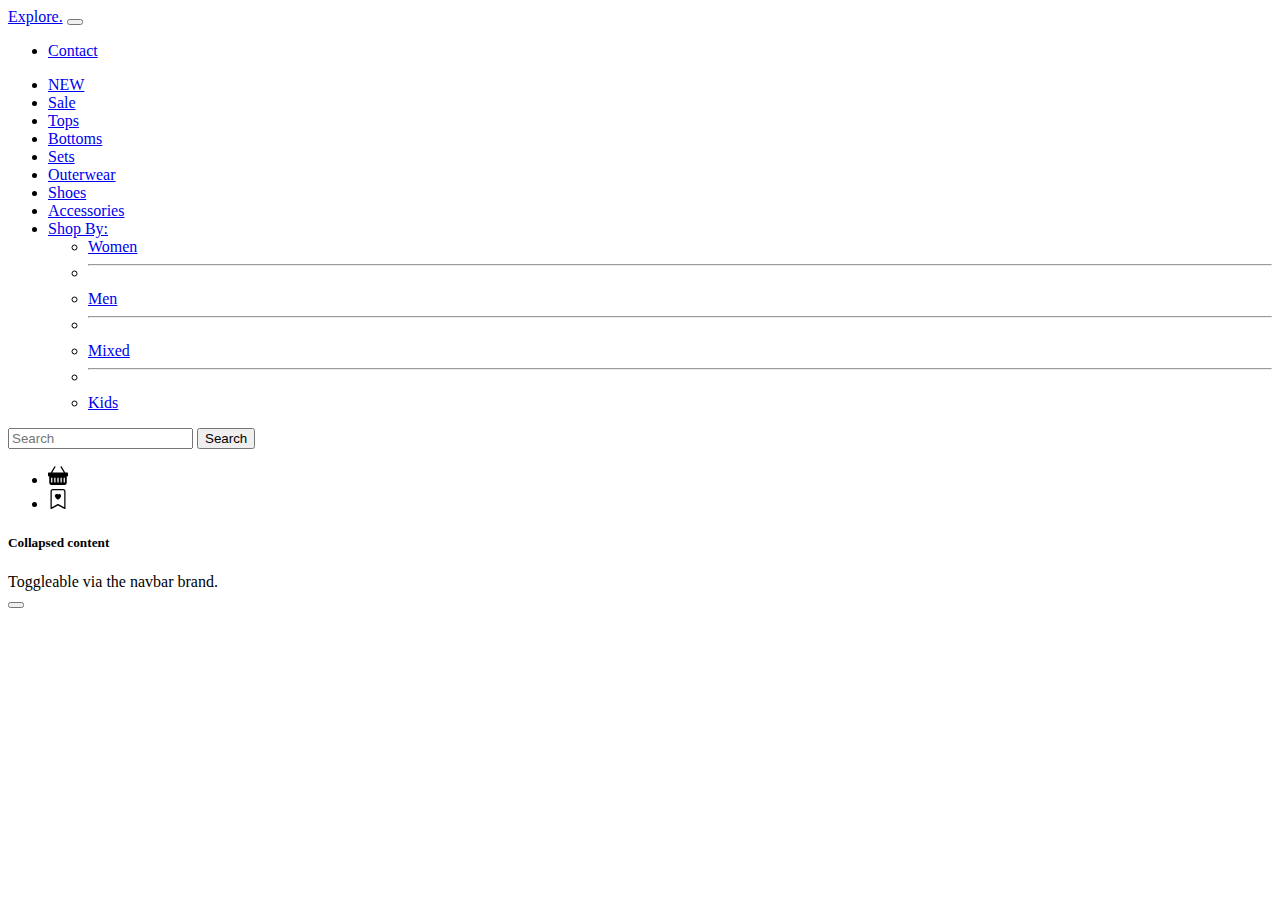
<file: Views/Sale.html>
<!DOCTYPE html>
<html lang="en">
<head>
    <meta charset="UTF-8">
    <meta http-equiv="X-UA-Compatible" content="IE=edge">
    <meta name="viewport" content="width=device-width, initial-scale=1.0">
    <title>Document</title>
    <!--bootstrap-->
    <link href="https://cdn.jsdelivr.net/npm/bootstrap@5.2.0/dist/css/bootstrap.min.css" rel="stylesheet" integrity="sha384-gH2yIJqKdNHPEq0n4Mqa/HGKIhSkIHeL5AyhkYV8i59U5AR6csBvApHHNl/vI1Bx" crossorigin="anonymous">

</head>
<body>
    
    <!--start of navbar-->
    <nav class="navbar navbar-expand-lg bg-light">
        <div class="container-fluid">
          <a class="navbar-brand" href="#">Explore.</a>
          <button class="navbar-toggler" type="button" data-bs-toggle="collapse" data-bs-target="#navbarSupportedContent" aria-controls="navbarSupportedContent" aria-expanded="false" aria-label="Toggle navigation">
            <span class="navbar-toggler-icon"></span>
          </button>
          <div class="collapse navbar-collapse" id="navbarSupportedContent">
            <ul class="dropdown-menu" aria-labelledby="navbarDropdownMenuLink">
              <li><a class="dropdown-item active" href="./Contact.html">Contact</a></li>
            </ul>
            </ul>
            <ul class="navbar-nav me-auto mb-2 mb-lg-0">
              <li class="nav-item">
                <a class="nav-link" href="./index.html">NEW</a>
              </li>
              <li class="nav-item">
                <a class="nav-link active" aria-current="page" href="./Sale.html">Sale</a>
              </li>

              <li class="nav-item">
                <a class="nav-link" href="./Tops.html">Tops</a>
              </li>

              <li class="nav-item">
                <a class="nav-link" href="./Bottoms.html">Bottoms</a>
              </li>

              <li class="nav-item">
                <a class="nav-link" href="./Sets.html">Sets</a>
              </li>

              <li class="nav-item">
                <a class="nav-link active" aria-current="page" href="./Outwear.html">Outerwear</a>
              </li>

              <li class="nav-item">
                <a class="nav-link" href="./Shoes.html">Shoes</a>
              </li>

              <li class="nav-item">
                <a class="nav-link" href="./Accessories.html">Accessories</a>
              </li>

              <!--dropdown-->
              <li class="nav-item dropdown">
                <a class="nav-link dropdown-toggle" href="#" role="button" data-bs-toggle="dropdown" aria-expanded="false">
                  Shop By:
                </a>
                <ul class="dropdown-menu">
                  <li><a class="dropdown-item" href="#">Women</a></li>
                  <li><hr class="dropdown-divider"></li>
                  <li><a class="dropdown-item" href="#">Men</a></li>
                  <li><hr class="dropdown-divider"></li>
                  <li><a class="dropdown-item" href="#">Mixed</a></li>
                  <li><hr class="dropdown-divider"></li>
                  <li><a class="dropdown-item" href="#">Kids</a></li>
                </ul>
              </li>
            </ul>
            <form class="d-flex" role="search">
              <input class="form-control me-2" type="search" placeholder="Search" aria-label="Search">
              <button class="btn btn-outline-success" type="submit" style="margin-right: 5%; ">Search</button>
            </form>
        <ul class="navbar-nav ms-auto">
          <li class="nav-item">
            <a class="nav-link" href="./Cart.html">
              <svg xmlns="http://www.w3.org/2000/svg" width="20" height="20" fill="black" class="bi bi-basket-fill" viewBox="0 0 16 16">
                <path d="M5.071 1.243a.5.5 0 0 1 .858.514L3.383 6h9.234L10.07 1.757a.5.5 0 1 1 .858-.514L13.783 6H15.5a.5.5 0 0 1 .5.5v2a.5.5 0 0 1-.5.5H15v5a2 2 0 0 1-2 2H3a2 2 0 0 1-2-2V9H.5a.5.5 0 0 1-.5-.5v-2A.5.5 0 0 1 .5 6h1.717L5.07 1.243zM3.5 10.5a.5.5 0 1 0-1 0v3a.5.5 0 0 0 1 0v-3zm2.5 0a.5.5 0 1 0-1 0v3a.5.5 0 0 0 1 0v-3zm2.5 0a.5.5 0 1 0-1 0v3a.5.5 0 0 0 1 0v-3zm2.5 0a.5.5 0 1 0-1 0v3a.5.5 0 0 0 1 0v-3zm2.5 0a.5.5 0 1 0-1 0v3a.5.5 0 0 0 1 0v-3z"/>
              </svg>
            </a>
          </li>
          <li class="nav-item">
            <a class="nav-link" href="./Favorites.html">
              <svg xmlns="http://www.w3.org/2000/svg" width="20" height="20" fill="Black" class="bi bi-bookmark-heart" viewBox="0 0 16 16">
                <path fill-rule="evenodd" d="M8 4.41c1.387-1.425 4.854 1.07 0 4.277C3.146 5.48 6.613 2.986 8 4.412z"/>
                <path d="M2 2a2 2 0 0 1 2-2h8a2 2 0 0 1 2 2v13.5a.5.5 0 0 1-.777.416L8 13.101l-5.223 2.815A.5.5 0 0 1 2 15.5V2zm2-1a1 1 0 0 0-1 1v12.566l4.723-2.482a.5.5 0 0 1 .554 0L13 14.566V2a1 1 0 0 0-1-1H4z"/>
              </svg>
            </a>  
          </li>
        </ul>  
      </div>
    </div>
  </nav>
      <!--end of navbar-->

    <!--navbar toggle-->
    <div class="collapse" id="navbarToggleExternalContent">
        <div class="bg-dark p-4">
          <h5 class="text-white h4">Collapsed content</h5>
          <span class="text-muted">Toggleable via the navbar brand.</span>
        </div>
      </div>
      <nav class="navbar navbar-dark bg-dark">
        <div class="container-fluid">
          <button class="navbar-toggler" type="button" data-bs-toggle="collapse" data-bs-target="#navbarToggleExternalContent" aria-controls="navbarToggleExternalContent" aria-expanded="false" aria-label="Toggle navigation">
            <span class="navbar-toggler-icon"></span>
          </button>
        </div>
      </nav>
      <!--end navbar toggle-->
<br>
<br>
<br>
    <!--bootstrap-->
    <script src="https://cdn.jsdelivr.net/npm/bootstrap@5.2.0/dist/js/bootstrap.bundle.min.js" integrity="sha384-A3rJD856KowSb7dwlZdYEkO39Gagi7vIsF0jrRAoQmDKKtQBHUuLZ9AsSv4jD4Xa" crossorigin="anonymous"></script>
</body>
</html>
</file>
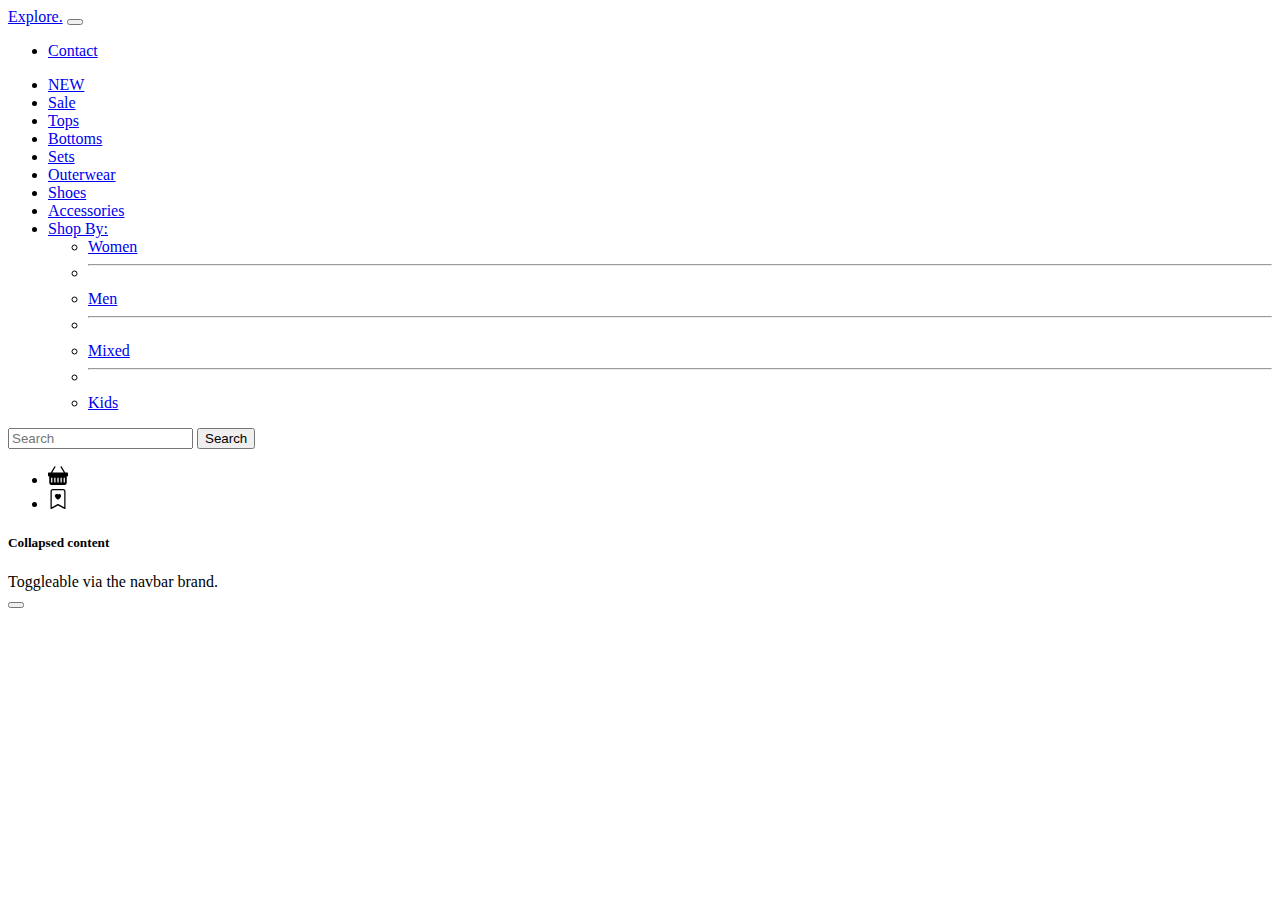
<file: Views/Sets.html>
<!DOCTYPE html>
<html lang="en">
<head>
    <meta charset="UTF-8">
    <meta http-equiv="X-UA-Compatible" content="IE=edge">
    <meta name="viewport" content="width=device-width, initial-scale=1.0">
    <title>Document</title>
    <!--bootstrap-->
    <link href="https://cdn.jsdelivr.net/npm/bootstrap@5.2.0/dist/css/bootstrap.min.css" rel="stylesheet" integrity="sha384-gH2yIJqKdNHPEq0n4Mqa/HGKIhSkIHeL5AyhkYV8i59U5AR6csBvApHHNl/vI1Bx" crossorigin="anonymous">

</head>
<body>
    
    <!--start of navbar-->
    <nav class="navbar navbar-expand-lg bg-light">
        <div class="container-fluid">
          <a class="navbar-brand" href="#">Explore.</a>
          <button class="navbar-toggler" type="button" data-bs-toggle="collapse" data-bs-target="#navbarSupportedContent" aria-controls="navbarSupportedContent" aria-expanded="false" aria-label="Toggle navigation">
            <span class="navbar-toggler-icon"></span>
          </button>
          <div class="collapse navbar-collapse" id="navbarSupportedContent">
            <ul class="dropdown-menu" aria-labelledby="navbarDropdownMenuLink">
              <li><a class="dropdown-item active" href="./Contact.html">Contact</a></li>
            </ul>
            </ul>
            <ul class="navbar-nav me-auto mb-2 mb-lg-0">
              <li class="nav-item">
                <a class="nav-link" href="./index.html">NEW</a>
              </li>
              <li class="nav-item">
                <a class="nav-link" href="./Sale.html">Sale</a>
              </li>

              <li class="nav-item">
                <a class="nav-link" href="./Tops.html">Tops</a>
              </li>

              <li class="nav-item">
                <a class="nav-link" href="./Bottoms.html">Bottoms</a>
              </li>

              <li class="nav-item">
                <a class="nav-link active" aria-current="page" href="./Sets.html">Sets</a>
              </li>

              <li class="nav-item">
                <a class="nav-link active" aria-current="page" href="./Outwear.html">Outerwear</a>
              </li>

              <li class="nav-item">
                <a class="nav-link" href="./Shoes.html">Shoes</a>
              </li>

              <li class="nav-item">
                <a class="nav-link" href="./Accessories.html">Accessories</a>
              </li>

              <!--dropdown-->
              <li class="nav-item dropdown">
                <a class="nav-link dropdown-toggle" href="#" role="button" data-bs-toggle="dropdown" aria-expanded="false">
                  Shop By:
                </a>
                <ul class="dropdown-menu">
                  <li><a class="dropdown-item" href="#">Women</a></li>
                  <li><hr class="dropdown-divider"></li>
                  <li><a class="dropdown-item" href="#">Men</a></li>
                  <li><hr class="dropdown-divider"></li>
                  <li><a class="dropdown-item" href="#">Mixed</a></li>
                  <li><hr class="dropdown-divider"></li>
                  <li><a class="dropdown-item" href="#">Kids</a></li>
                </ul>
              </li>
            </ul>
                <form class="d-flex" role="search">
                  <input class="form-control me-2" type="search" placeholder="Search" aria-label="Search">
                  <button class="btn btn-outline-success" type="submit" style="margin-right: 5%; ">Search</button>
                </form>
            <ul class="navbar-nav ms-auto">
              <li class="nav-item">
                <a class="nav-link" href="./Cart.html">
                  <svg xmlns="http://www.w3.org/2000/svg" width="20" height="20" fill="black" class="bi bi-basket-fill" viewBox="0 0 16 16">
                    <path d="M5.071 1.243a.5.5 0 0 1 .858.514L3.383 6h9.234L10.07 1.757a.5.5 0 1 1 .858-.514L13.783 6H15.5a.5.5 0 0 1 .5.5v2a.5.5 0 0 1-.5.5H15v5a2 2 0 0 1-2 2H3a2 2 0 0 1-2-2V9H.5a.5.5 0 0 1-.5-.5v-2A.5.5 0 0 1 .5 6h1.717L5.07 1.243zM3.5 10.5a.5.5 0 1 0-1 0v3a.5.5 0 0 0 1 0v-3zm2.5 0a.5.5 0 1 0-1 0v3a.5.5 0 0 0 1 0v-3zm2.5 0a.5.5 0 1 0-1 0v3a.5.5 0 0 0 1 0v-3zm2.5 0a.5.5 0 1 0-1 0v3a.5.5 0 0 0 1 0v-3zm2.5 0a.5.5 0 1 0-1 0v3a.5.5 0 0 0 1 0v-3z"/>
                  </svg>
                </a>
              </li>
              <li class="nav-item">
                <a class="nav-link" href="./Favorites.html">
                  <svg xmlns="http://www.w3.org/2000/svg" width="20" height="20" fill="Black" class="bi bi-bookmark-heart" viewBox="0 0 16 16">
                    <path fill-rule="evenodd" d="M8 4.41c1.387-1.425 4.854 1.07 0 4.277C3.146 5.48 6.613 2.986 8 4.412z"/>
                    <path d="M2 2a2 2 0 0 1 2-2h8a2 2 0 0 1 2 2v13.5a.5.5 0 0 1-.777.416L8 13.101l-5.223 2.815A.5.5 0 0 1 2 15.5V2zm2-1a1 1 0 0 0-1 1v12.566l4.723-2.482a.5.5 0 0 1 .554 0L13 14.566V2a1 1 0 0 0-1-1H4z"/>
                  </svg>
                </a>  
              </li>
            </ul>  
          </div>
        </div>
      </nav>
      <!--end of navbar-->

    <!--navbar toggle-->
    <div class="collapse" id="navbarToggleExternalContent">
        <div class="bg-dark p-4">
          <h5 class="text-white h4">Collapsed content</h5>
          <span class="text-muted">Toggleable via the navbar brand.</span>
        </div>
      </div>
      <nav class="navbar navbar-dark bg-dark">
        <div class="container-fluid">
          <button class="navbar-toggler" type="button" data-bs-toggle="collapse" data-bs-target="#navbarToggleExternalContent" aria-controls="navbarToggleExternalContent" aria-expanded="false" aria-label="Toggle navigation">
            <span class="navbar-toggler-icon"></span>
          </button>
        </div>
      </nav>
      <!--end navbar toggle-->

      
<br>
<br>
<br>
    <!--bootstrap-->
    <script src="https://cdn.jsdelivr.net/npm/bootstrap@5.2.0/dist/js/bootstrap.bundle.min.js" integrity="sha384-A3rJD856KowSb7dwlZdYEkO39Gagi7vIsF0jrRAoQmDKKtQBHUuLZ9AsSv4jD4Xa" crossorigin="anonymous"></script>
</body>
</html>
</file>
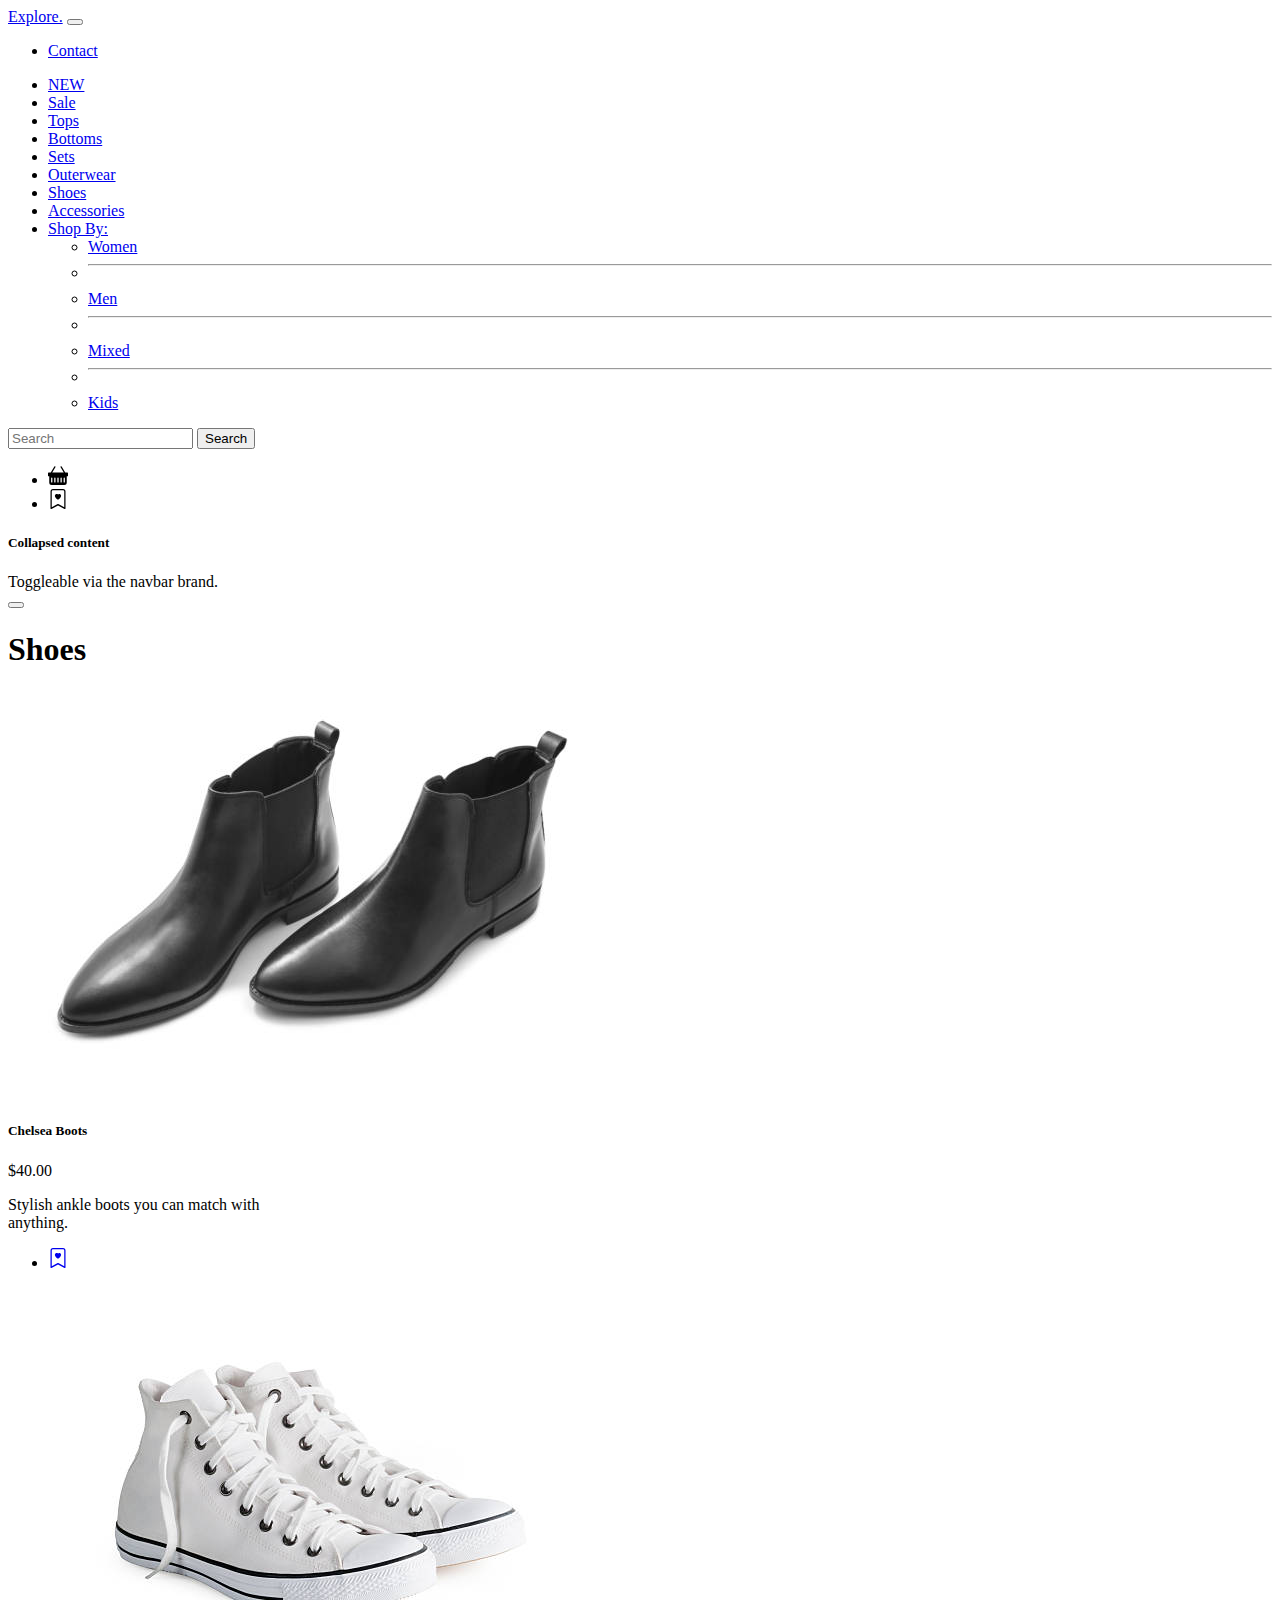
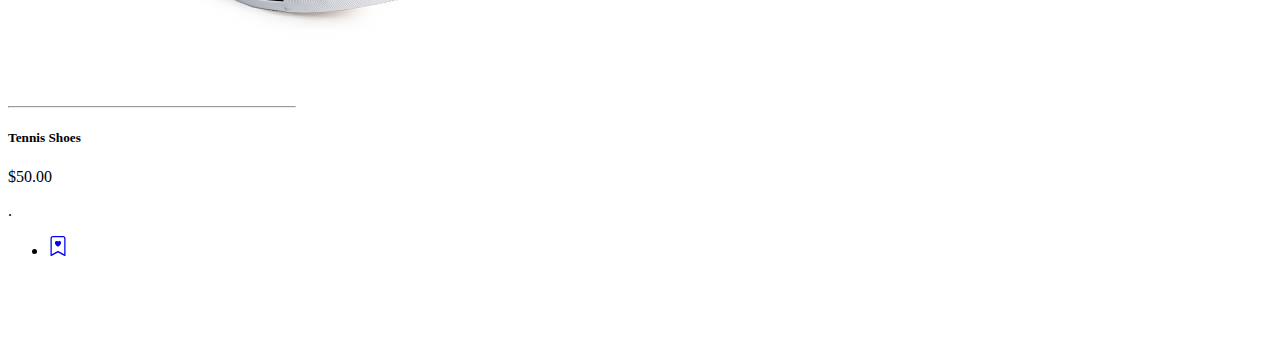
<file: Views/Shoes.html>
<!DOCTYPE html>
<html lang="en">
<head>
    <meta charset="UTF-8">
    <meta http-equiv="X-UA-Compatible" content="IE=edge">
    <meta name="viewport" content="width=device-width, initial-scale=1.0">
    <title>Document</title>
    <!--bootstrap-->
    <link href="https://cdn.jsdelivr.net/npm/bootstrap@5.2.0/dist/css/bootstrap.min.css" rel="stylesheet" integrity="sha384-gH2yIJqKdNHPEq0n4Mqa/HGKIhSkIHeL5AyhkYV8i59U5AR6csBvApHHNl/vI1Bx" crossorigin="anonymous">

</head>
<body>
    
    <!--start of navbar-->
    <nav class="navbar navbar-expand-lg bg-light">
        <div class="container-fluid">
          <a class="navbar-brand" href="#">Explore.</a>
          <button class="navbar-toggler" type="button" data-bs-toggle="collapse" data-bs-target="#navbarSupportedContent" aria-controls="navbarSupportedContent" aria-expanded="false" aria-label="Toggle navigation">
            <span class="navbar-toggler-icon"></span>
          </button>
          <div class="collapse navbar-collapse" id="navbarSupportedContent">
            <ul class="dropdown-menu" aria-labelledby="navbarDropdownMenuLink">
              <li><a class="dropdown-item active" href="./Contact.html">Contact</a></li>
            </ul>
            </ul>
            <ul class="navbar-nav me-auto mb-2 mb-lg-0">
              <li class="nav-item">
                <a class="nav-link" href="./index.html">NEW</a>
              </li>
              <li class="nav-item">
                <a class="nav-link" href="./Sale.html">Sale</a>
              </li>

              <li class="nav-item">
                <a class="nav-link" href="./Tops.html">Tops</a>
              </li>

              <li class="nav-item">
                <a class="nav-link" href="./Bottoms.html">Bottoms</a>
              </li>

              <li class="nav-item">
                <a class="nav-link" href="./Sets.html">Sets</a>
              </li>

              <li class="nav-item">
                <a class="nav-link" href="./Outwear.html">Outerwear</a>
              </li>

              <li class="nav-item">
                <a class="nav-link active" aria-current="page" href="./Shoes.html">Shoes</a>
              </li>

              <li class="nav-item">
                <a class="nav-link" href="./Accessories.html">Accessories</a>
              </li>

              <!--dropdown-->
              <li class="nav-item dropdown">
                <a class="nav-link dropdown-toggle" href="#" role="button" data-bs-toggle="dropdown" aria-expanded="false">
                  Shop By:
                </a>
                <ul class="dropdown-menu">
                  <li><a class="dropdown-item" href="#">Women</a></li>
                  <li><hr class="dropdown-divider"></li>
                  <li><a class="dropdown-item" href="#">Men</a></li>
                  <li><hr class="dropdown-divider"></li>
                  <li><a class="dropdown-item" href="#">Mixed</a></li>
                  <li><hr class="dropdown-divider"></li>
                  <li><a class="dropdown-item" href="#">Kids</a></li>
                </ul>
              </li>
            </ul>
            <form class="d-flex" role="search">
              <input class="form-control me-2" type="search" placeholder="Search" aria-label="Search">
              <button class="btn btn-outline-success" type="submit" style="margin-right: 5%; ">Search</button>
            </form>
        <ul class="navbar-nav ms-auto">
          <li class="nav-item">
            <a class="nav-link" href="./Cart.html">
              <svg xmlns="http://www.w3.org/2000/svg" width="20" height="20" fill="black" class="bi bi-basket-fill" viewBox="0 0 16 16">
                <path d="M5.071 1.243a.5.5 0 0 1 .858.514L3.383 6h9.234L10.07 1.757a.5.5 0 1 1 .858-.514L13.783 6H15.5a.5.5 0 0 1 .5.5v2a.5.5 0 0 1-.5.5H15v5a2 2 0 0 1-2 2H3a2 2 0 0 1-2-2V9H.5a.5.5 0 0 1-.5-.5v-2A.5.5 0 0 1 .5 6h1.717L5.07 1.243zM3.5 10.5a.5.5 0 1 0-1 0v3a.5.5 0 0 0 1 0v-3zm2.5 0a.5.5 0 1 0-1 0v3a.5.5 0 0 0 1 0v-3zm2.5 0a.5.5 0 1 0-1 0v3a.5.5 0 0 0 1 0v-3zm2.5 0a.5.5 0 1 0-1 0v3a.5.5 0 0 0 1 0v-3zm2.5 0a.5.5 0 1 0-1 0v3a.5.5 0 0 0 1 0v-3z"/>
              </svg>
            </a>
          </li>
          <li class="nav-item">
            <a class="nav-link" href="./Favorites.html">
              <svg xmlns="http://www.w3.org/2000/svg" width="20" height="20" fill="Black" class="bi bi-bookmark-heart" viewBox="0 0 16 16">
                <path fill-rule="evenodd" d="M8 4.41c1.387-1.425 4.854 1.07 0 4.277C3.146 5.48 6.613 2.986 8 4.412z"/>
                <path d="M2 2a2 2 0 0 1 2-2h8a2 2 0 0 1 2 2v13.5a.5.5 0 0 1-.777.416L8 13.101l-5.223 2.815A.5.5 0 0 1 2 15.5V2zm2-1a1 1 0 0 0-1 1v12.566l4.723-2.482a.5.5 0 0 1 .554 0L13 14.566V2a1 1 0 0 0-1-1H4z"/>
              </svg>
            </a>  
          </li>
        </ul>  
      </div>
    </div>
  </nav>
      <!--end of navbar-->

    <!--navbar toggle-->
    <div class="collapse" id="navbarToggleExternalContent">
        <div class="bg-dark p-4">
          <h5 class="text-white h4">Collapsed content</h5>
          <span class="text-muted">Toggleable via the navbar brand.</span>
        </div>
      </div>
      <nav class="navbar navbar-dark bg-dark">
        <div class="container-fluid">
          <button class="navbar-toggler" type="button" data-bs-toggle="collapse" data-bs-target="#navbarToggleExternalContent" aria-controls="navbarToggleExternalContent" aria-expanded="false" aria-label="Toggle navigation">
            <span class="navbar-toggler-icon"></span>
          </button>
        </div>
      </nav>
      <!--end navbar toggle-->
      <!---Start of title-->
  <div class="container">
    <div class="col">
      <div class="row">
        <h1 class="text-center">Shoes</h1>
      </div>
    </div>
  </div>
  <!---End of title-->
  <!--Start of Chelsea Boots-->
  <div class="container text-center">
    <div class="row d-flex justify-content-center">
      <div class="card" style="width: 18rem;">
        <div class="row">
          <img src="../Public/Photos/Chelsea Bootsw.jpg" class="card-img-top" alt="Chelsea Boots">
        <div class="card-body">
          <h5 class="card-title">Chelsea Boots</h5>
          <p class="price">$40.00</p>
          <p class="card-text">Stylish ankle boots you can match with anything.</p>
          <ul class="navbar-nav ms-auto">
            <li class="nav-item">
              <a class="nav-link" href="./Favorites.html">
                <svg xmlns="http://www.w3.org/2000/svg" width="20" height="20" fill="currentColor" class="bi bi-bookmark-heart-fill" viewBox="0 0 16 16">
                  <path fill-rule="evenodd" d="M8 4.41c1.387-1.425 4.854 1.07 0 4.277C3.146 5.48 6.613 2.986 8 4.412z"/>
                  <path d="M2 2a2 2 0 0 1 2-2h8a2 2 0 0 1 2 2v13.5a.5.5 0 0 1-.777.416L8 13.101l-5.223 2.815A.5.5 0 0 1 2 15.5V2zm2-1a1 1 0 0 0-1 1v12.566l4.723-2.482a.5.5 0 0 1 .554 0L13 14.566V2a1 1 0 0 0-1-1H4z"/>
                </svg>
              </a>
            </li>
          </ul>
        </div>
      </div>
      </div>
      <!--End of Chelsea Boots-->
      <!--Start of Tennis Shoes-->
      <div class="card" style="width: 18rem;">
        <div class="col">
          <img src="../Public/Photos/tennis shoes.jpg" class="card-img-top" alt="Tennis Shoes">
          <hr>
          <h5 class="card-title">Tennis Shoes</h5>
          <p class="price">$50.00</p>
          <p class="card-text">.</p>
          <ul class="navbar-nav ms-auto">
            <li class="nav-item">
              <a class="nav-link" href="./Favorites.html">
                <svg xmlns="http://www.w3.org/2000/svg" width="20" height="20" fill="currentColor" class="bi bi-bookmark-heart-fill" viewBox="0 0 16 16">
                  <path fill-rule="evenodd" d="M8 4.41c1.387-1.425 4.854 1.07 0 4.277C3.146 5.48 6.613 2.986 8 4.412z"/>
                  <path d="M2 2a2 2 0 0 1 2-2h8a2 2 0 0 1 2 2v13.5a.5.5 0 0 1-.777.416L8 13.101l-5.223 2.815A.5.5 0 0 1 2 15.5V2zm2-1a1 1 0 0 0-1 1v12.566l4.723-2.482a.5.5 0 0 1 .554 0L13 14.566V2a1 1 0 0 0-1-1H4z"/>
                </svg>
              </a>
            </li>
          </ul>
        </div>
      </div>
      <!---End of Tennis Shoes-->
</div>
</div>
      <br>
      <br>
      <br>
    <!--bootstrap-->
    <script src="https://cdn.jsdelivr.net/npm/bootstrap@5.2.0/dist/js/bootstrap.bundle.min.js" integrity="sha384-A3rJD856KowSb7dwlZdYEkO39Gagi7vIsF0jrRAoQmDKKtQBHUuLZ9AsSv4jD4Xa" crossorigin="anonymous"></script>
</body>
</html>
</file>
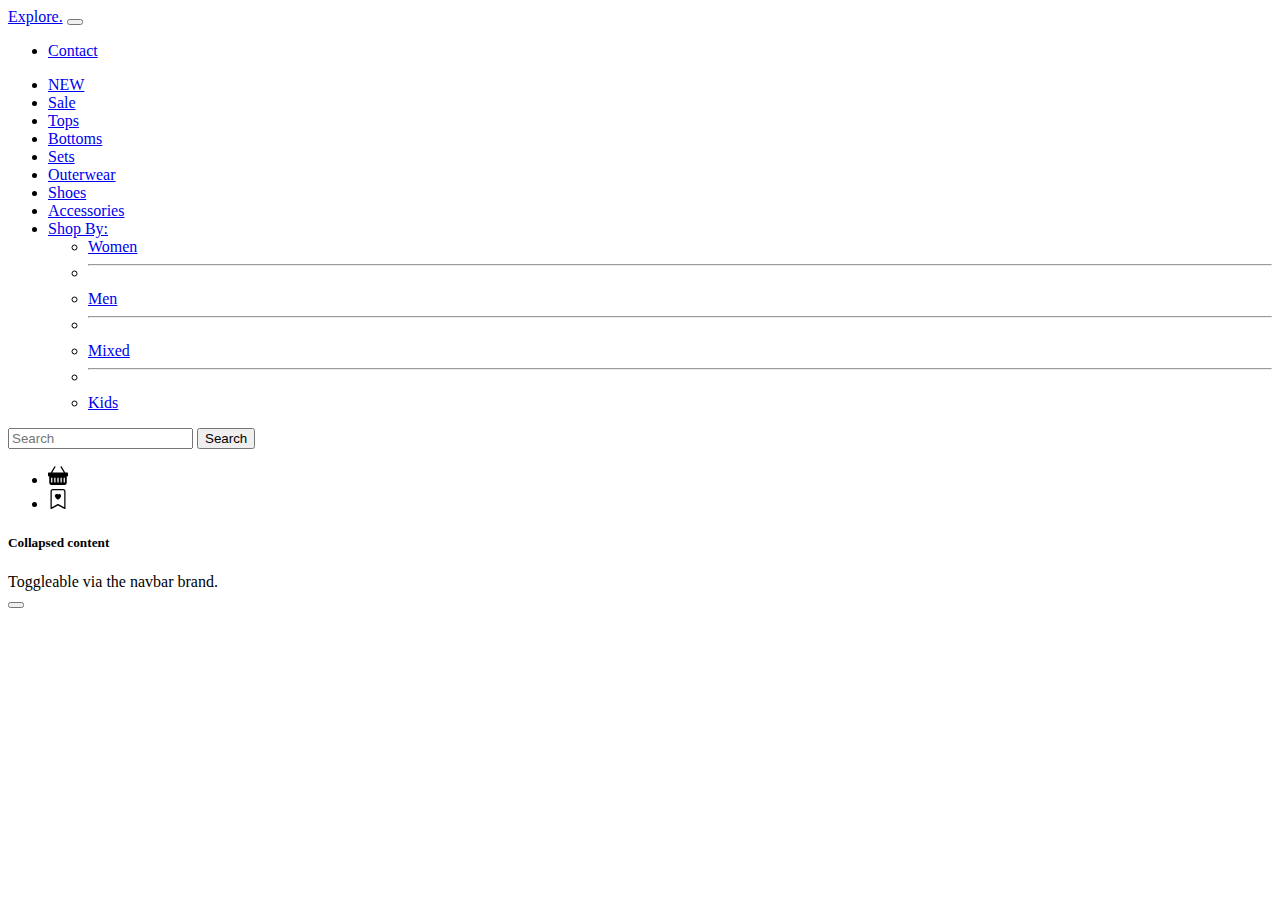
<file: Views/Tops.html>
<!DOCTYPE html>
<html lang="en">
<head>
    <meta charset="UTF-8">
    <meta http-equiv="X-UA-Compatible" content="IE=edge">
    <meta name="viewport" content="width=device-width, initial-scale=1.0">
    <title>Document</title>
    <!--bootstrap-->
    <link href="https://cdn.jsdelivr.net/npm/bootstrap@5.2.0/dist/css/bootstrap.min.css" rel="stylesheet" integrity="sha384-gH2yIJqKdNHPEq0n4Mqa/HGKIhSkIHeL5AyhkYV8i59U5AR6csBvApHHNl/vI1Bx" crossorigin="anonymous">

</head>
<body>
    
    <!--start of navbar-->
    <nav class="navbar navbar-expand-lg bg-light">
        <div class="container-fluid">
          <a class="navbar-brand" href="#">Explore.</a>
          <button class="navbar-toggler" type="button" data-bs-toggle="collapse" data-bs-target="#navbarSupportedContent" aria-controls="navbarSupportedContent" aria-expanded="false" aria-label="Toggle navigation">
            <span class="navbar-toggler-icon"></span>
          </button>
          <div class="collapse navbar-collapse" id="navbarSupportedContent">
            <ul class="dropdown-menu" aria-labelledby="navbarDropdownMenuLink">
              <li><a class="dropdown-item active" href="./Contact.html">Contact</a></li>
            </ul>
            </ul>
            <ul class="navbar-nav me-auto mb-2 mb-lg-0">
              <li class="nav-item">
                <a class="nav-link" href="./index.html">NEW</a>
              </li>
              <li class="nav-item">
                <a class="nav-link" href="./Sale.html">Sale</a>
              </li>

              <li class="nav-item">
                <a class="nav-link active" aria-current="page" href="./Tops.html">Tops</a>
              </li>

              <li class="nav-item">
                <a class="nav-link" href="./Bottoms.html">Bottoms</a>
              </li>

              <li class="nav-item">
                <a class="nav-link" href="./Sets.html">Sets</a>
              </li>

              <li class="nav-item">
                <a class="nav-link active" aria-current="page" href="./Outwear.html">Outerwear</a>
              </li>

              <li class="nav-item">
                <a class="nav-link" href="./Shoes.html">Shoes</a>
              </li>

              <li class="nav-item">
                <a class="nav-link" href="./Accessories.html">Accessories</a>
              </li>

              <!--dropdown-->
              <li class="nav-item dropdown">
                <a class="nav-link dropdown-toggle" href="#" role="button" data-bs-toggle="dropdown" aria-expanded="false">
                  Shop By:
                </a>
                <ul class="dropdown-menu">
                  <li><a class="dropdown-item" href="#">Women</a></li>
                  <li><hr class="dropdown-divider"></li>
                  <li><a class="dropdown-item" href="#">Men</a></li>
                  <li><hr class="dropdown-divider"></li>
                  <li><a class="dropdown-item" href="#">Mixed</a></li>
                  <li><hr class="dropdown-divider"></li>
                  <li><a class="dropdown-item" href="#">Kids</a></li>
                </ul>
              </li>
            </ul>
            <form class="d-flex" role="search">
              <input class="form-control me-2" type="search" placeholder="Search" aria-label="Search">
              <button class="btn btn-outline-success" type="submit" style="margin-right: 5%; ">Search</button>
            </form>
        <ul class="navbar-nav ms-auto">
          <li class="nav-item">
            <a class="nav-link" href="./Cart.html">
              <svg xmlns="http://www.w3.org/2000/svg" width="20" height="20" fill="black" class="bi bi-basket-fill" viewBox="0 0 16 16">
                <path d="M5.071 1.243a.5.5 0 0 1 .858.514L3.383 6h9.234L10.07 1.757a.5.5 0 1 1 .858-.514L13.783 6H15.5a.5.5 0 0 1 .5.5v2a.5.5 0 0 1-.5.5H15v5a2 2 0 0 1-2 2H3a2 2 0 0 1-2-2V9H.5a.5.5 0 0 1-.5-.5v-2A.5.5 0 0 1 .5 6h1.717L5.07 1.243zM3.5 10.5a.5.5 0 1 0-1 0v3a.5.5 0 0 0 1 0v-3zm2.5 0a.5.5 0 1 0-1 0v3a.5.5 0 0 0 1 0v-3zm2.5 0a.5.5 0 1 0-1 0v3a.5.5 0 0 0 1 0v-3zm2.5 0a.5.5 0 1 0-1 0v3a.5.5 0 0 0 1 0v-3zm2.5 0a.5.5 0 1 0-1 0v3a.5.5 0 0 0 1 0v-3z"/>
              </svg>
            </a>
          </li>
          <li class="nav-item">
            <a class="nav-link" href="./Favorites.html">
              <svg xmlns="http://www.w3.org/2000/svg" width="20" height="20" fill="Black" class="bi bi-bookmark-heart" viewBox="0 0 16 16">
                <path fill-rule="evenodd" d="M8 4.41c1.387-1.425 4.854 1.07 0 4.277C3.146 5.48 6.613 2.986 8 4.412z"/>
                <path d="M2 2a2 2 0 0 1 2-2h8a2 2 0 0 1 2 2v13.5a.5.5 0 0 1-.777.416L8 13.101l-5.223 2.815A.5.5 0 0 1 2 15.5V2zm2-1a1 1 0 0 0-1 1v12.566l4.723-2.482a.5.5 0 0 1 .554 0L13 14.566V2a1 1 0 0 0-1-1H4z"/>
              </svg>
            </a>  
          </li>
        </ul>  
      </div>
    </div>
  </nav>
      <!--end of navbar-->

    <!--navbar toggle-->
    <div class="collapse" id="navbarToggleExternalContent">
        <div class="bg-dark p-4">
          <h5 class="text-white h4">Collapsed content</h5>
          <span class="text-muted">Toggleable via the navbar brand.</span>
        </div>
      </div>
      <nav class="navbar navbar-dark bg-dark">
        <div class="container-fluid">
          <button class="navbar-toggler" type="button" data-bs-toggle="collapse" data-bs-target="#navbarToggleExternalContent" aria-controls="navbarToggleExternalContent" aria-expanded="false" aria-label="Toggle navigation">
            <span class="navbar-toggler-icon"></span>
          </button>
        </div>
      </nav>
      <!--end navbar toggle-->

      
<br>
<br>
<br>
    <!--bootstrap-->
    <script src="https://cdn.jsdelivr.net/npm/bootstrap@5.2.0/dist/js/bootstrap.bundle.min.js" integrity="sha384-A3rJD856KowSb7dwlZdYEkO39Gagi7vIsF0jrRAoQmDKKtQBHUuLZ9AsSv4jD4Xa" crossorigin="anonymous"></script>
</body>
</html>
</file>
<file: Public/css/style.css>
.card {
    background-color: pink;
    margin: 10px;
    box-shadow: 0 4px 8px 0 rgba(0, 0, 0, 0.2);
    max-width: 300px;
    margin: auto;
    text-align: center;
    font-family: arial;
  }
  
  
  .card-img-top{
    border-radius: 10%;
  }
  
  .card button {
    border: none;
    outline: 0;
    padding: 12px;
    color: black;
    background-color: #000;
    text-align: center;
    cursor: pointer;
    width: 100%;
    font-size: 18px;
  }
  
  .card button:hover {
    opacity: 0.7;
  }

  .hr{
    color: white;
  }
</file>
